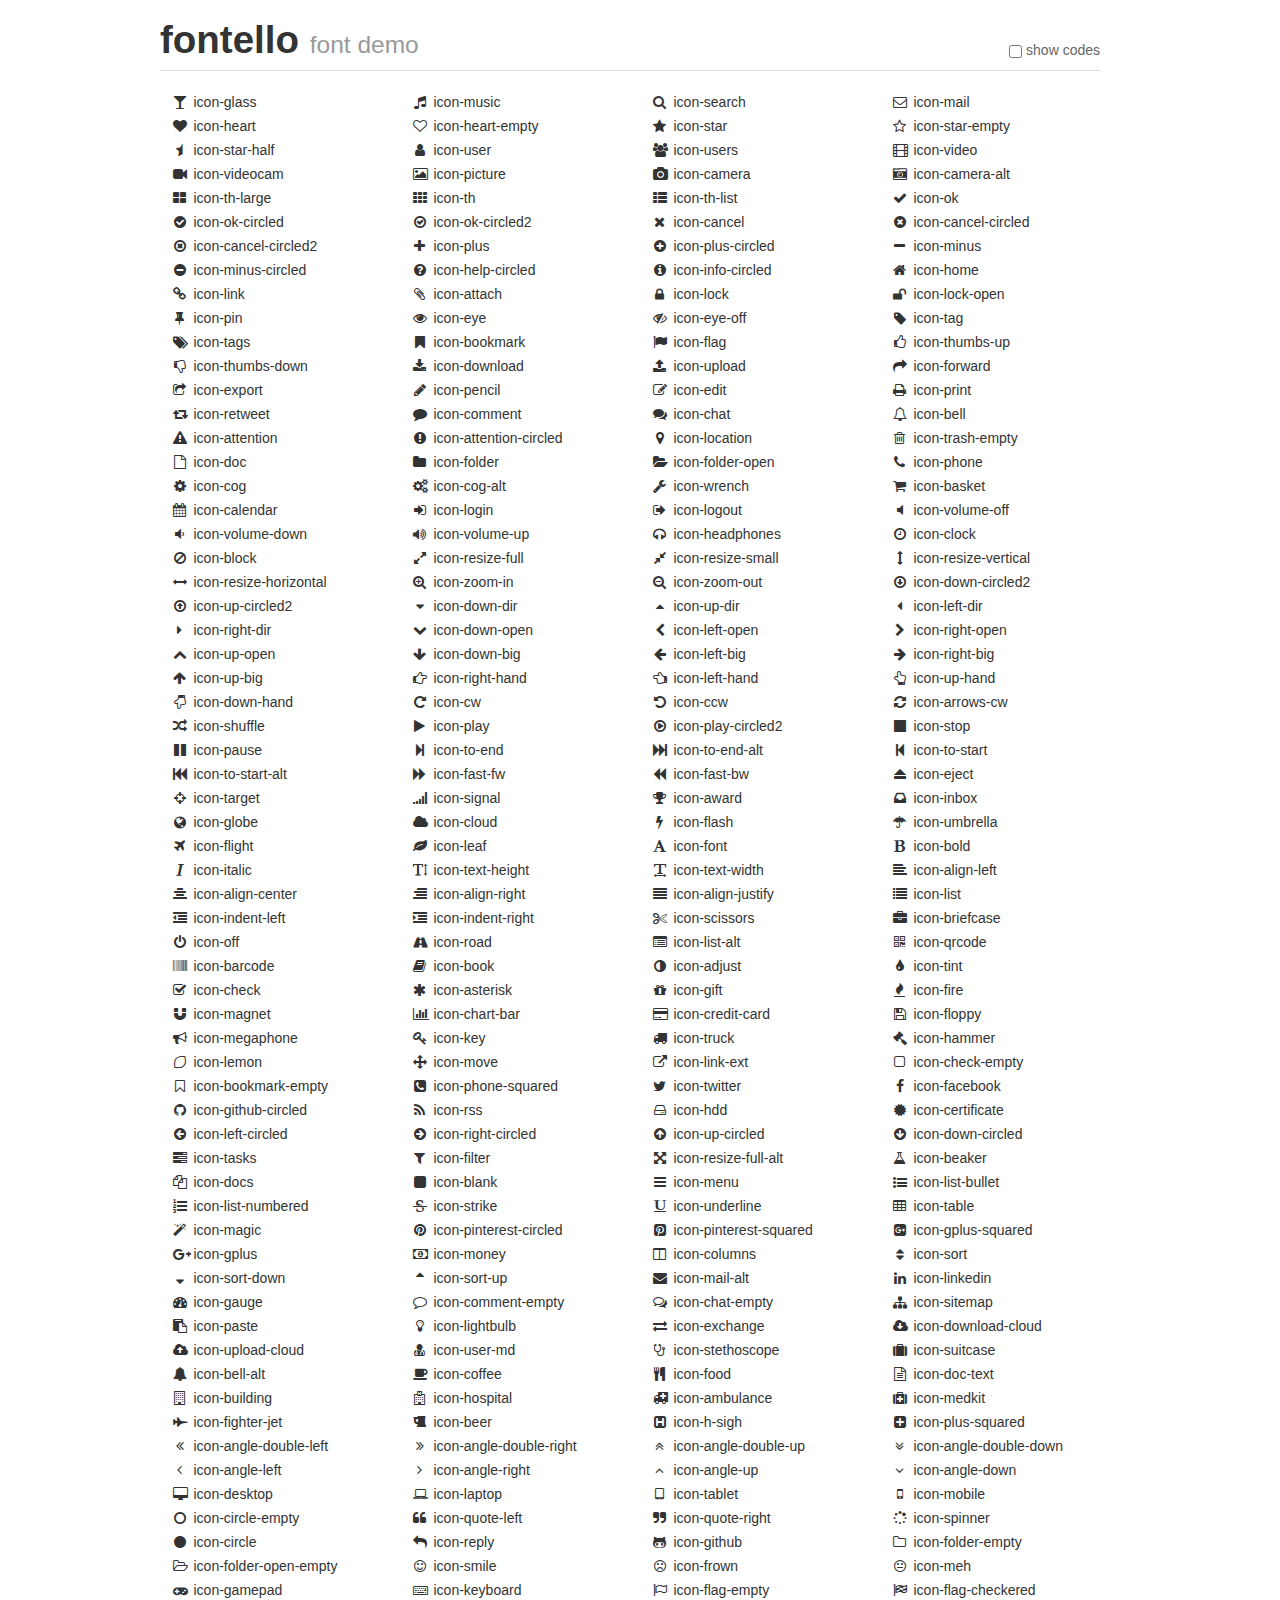
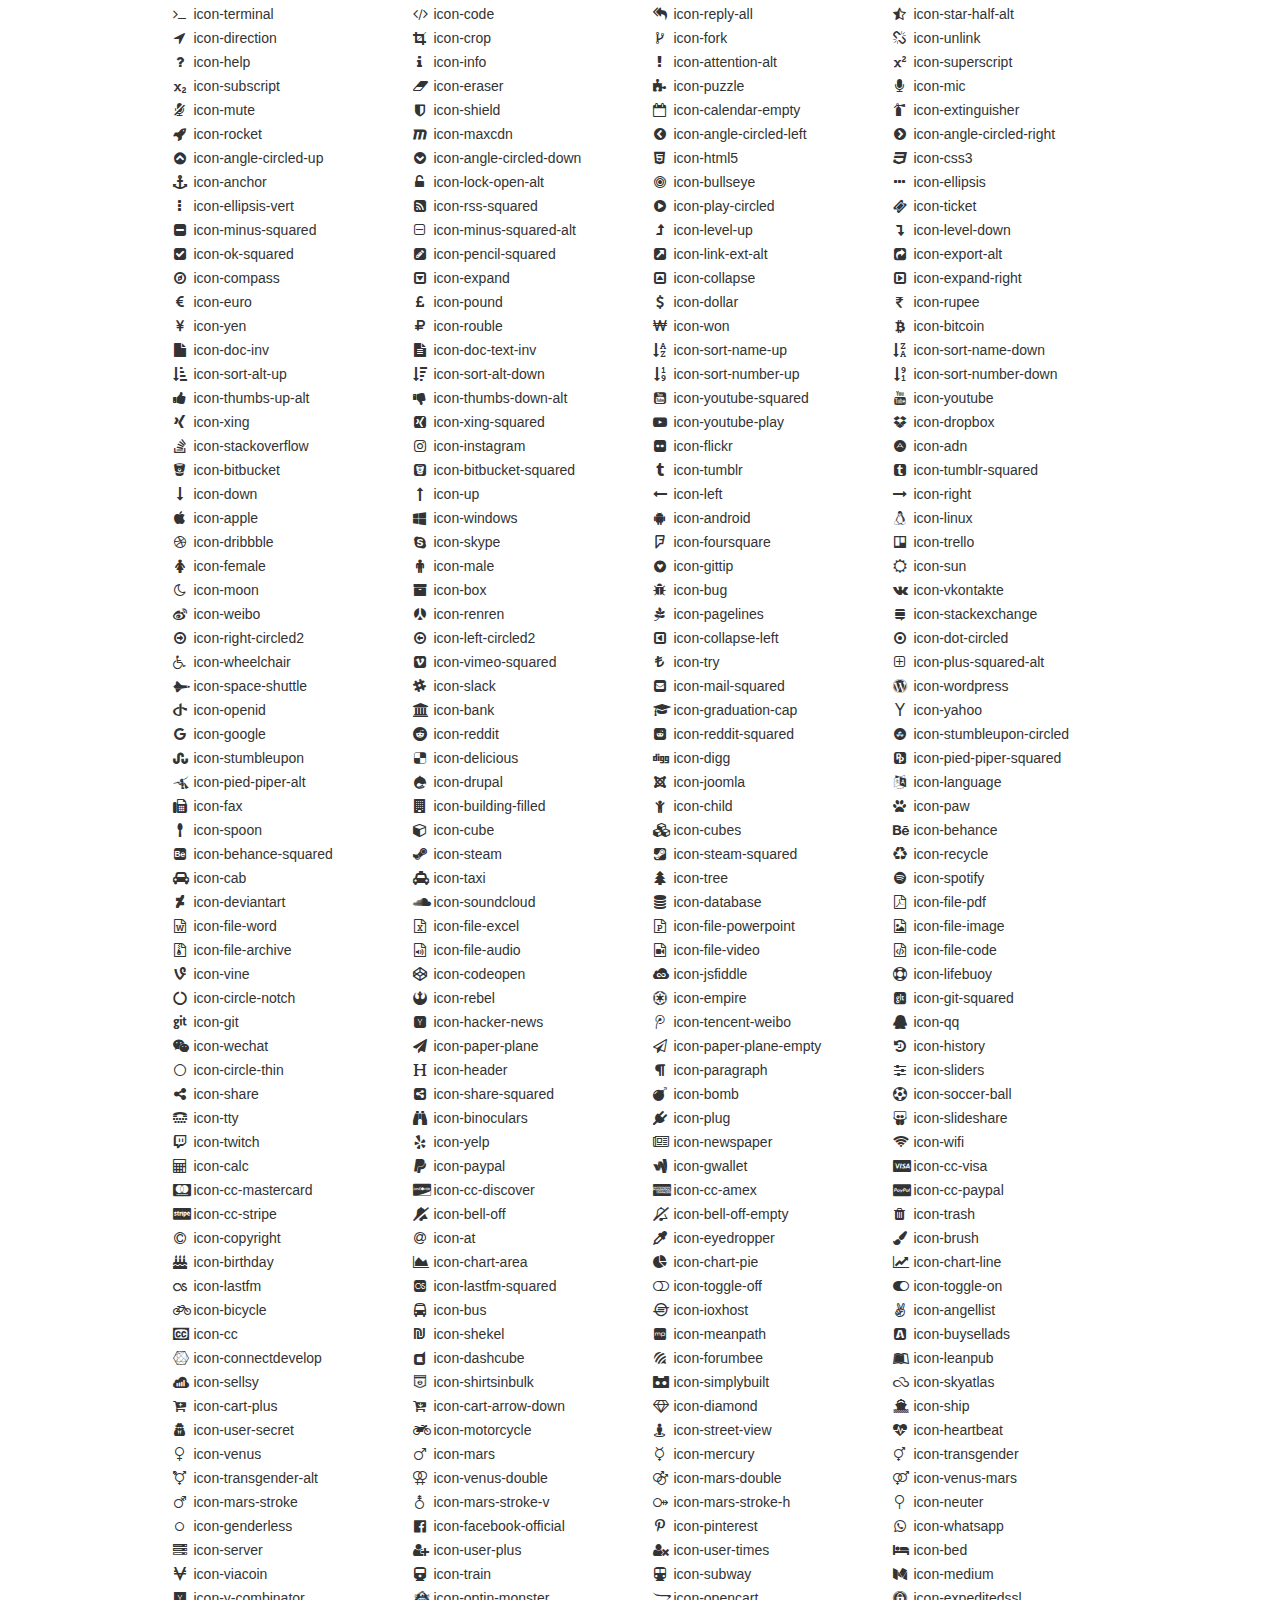
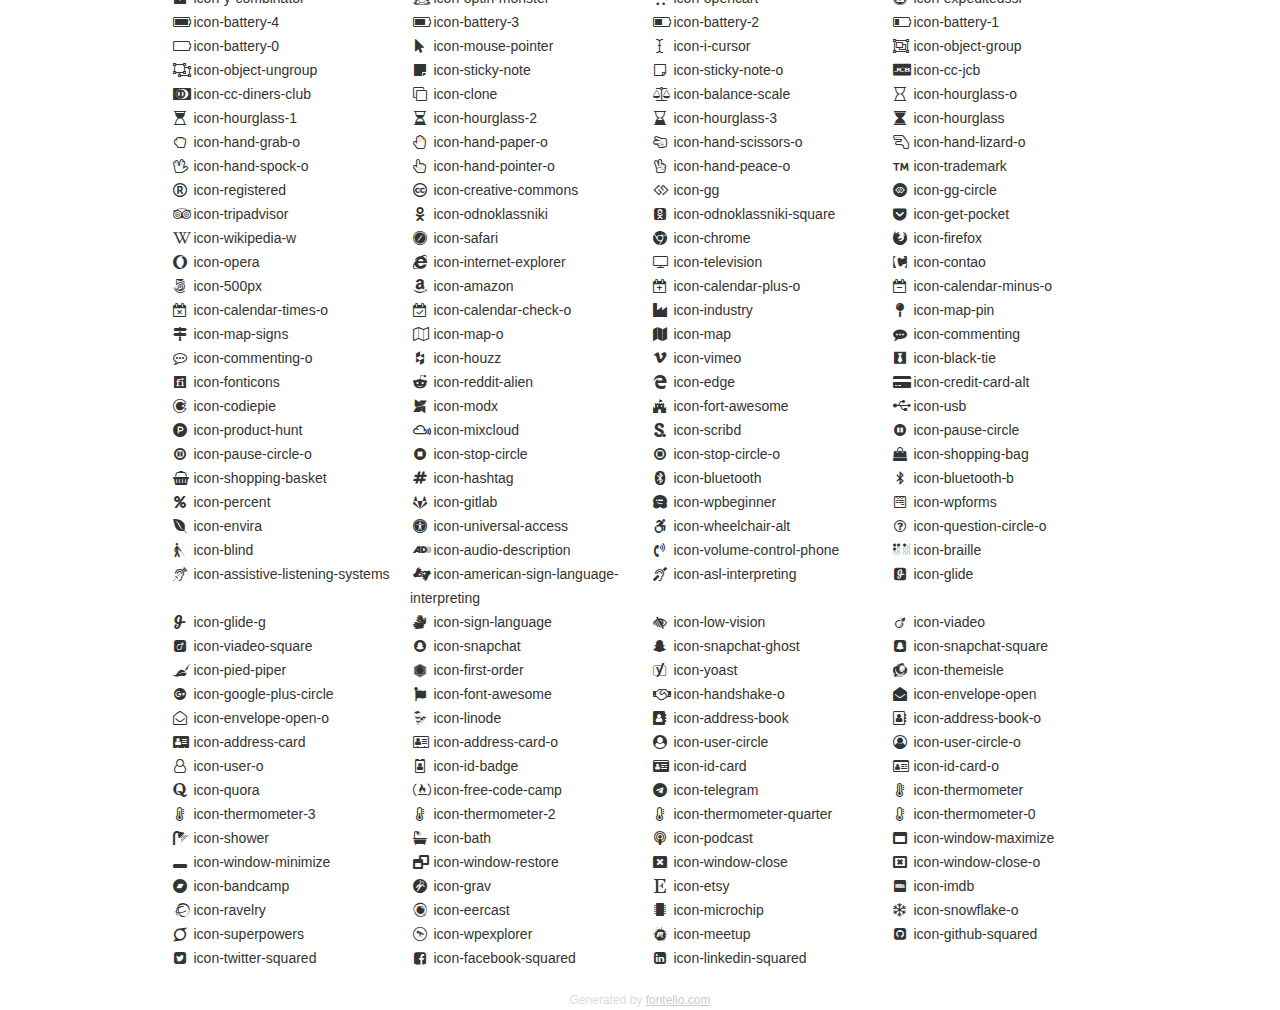
<file: fontello/demo.html>
<!DOCTYPE html>
<html>
  <head><!--[if lt IE 9]><script language="javascript" type="text/javascript" src="//html5shim.googlecode.com/svn/trunk/html5.js"></script><![endif]-->
    <meta charset="UTF-8"><style>/*
 * Bootstrap v2.2.1
 *
 * Copyright 2012 Twitter, Inc
 * Licensed under the Apache License v2.0
 * http://www.apache.org/licenses/LICENSE-2.0
 *
 * Designed and built with all the love in the world @twitter by @mdo and @fat.
 */
.clearfix {
  *zoom: 1;
}
.clearfix:before,
.clearfix:after {
  display: table;
  content: "";
  line-height: 0;
}
.clearfix:after {
  clear: both;
}
html {
  font-size: 100%;
  -webkit-text-size-adjust: 100%;
  -ms-text-size-adjust: 100%;
}
a:focus {
  outline: thin dotted #333;
  outline: 5px auto -webkit-focus-ring-color;
  outline-offset: -2px;
}
a:hover,
a:active {
  outline: 0;
}
button,
input,
select,
textarea {
  margin: 0;
  font-size: 100%;
  vertical-align: middle;
}
button,
input {
  *overflow: visible;
  line-height: normal;
}
button::-moz-focus-inner,
input::-moz-focus-inner {
  padding: 0;
  border: 0;
}
body {
  margin: 0;
  font-family: "Helvetica Neue", Helvetica, Arial, sans-serif;
  font-size: 14px;
  line-height: 20px;
  color: #333;
  background-color: #fff;
}
a {
  color: #08c;
  text-decoration: none;
}
a:hover {
  color: #005580;
  text-decoration: underline;
}
.row {
  margin-left: -20px;
  *zoom: 1;
}
.row:before,
.row:after {
  display: table;
  content: "";
  line-height: 0;
}
.row:after {
  clear: both;
}
[class*="span"] {
  float: left;
  min-height: 1px;
  margin-left: 20px;
}
.container,
.navbar-static-top .container,
.navbar-fixed-top .container,
.navbar-fixed-bottom .container {
  width: 940px;
}
.span12 {
  width: 940px;
}
.span11 {
  width: 860px;
}
.span10 {
  width: 780px;
}
.span9 {
  width: 700px;
}
.span8 {
  width: 620px;
}
.span7 {
  width: 540px;
}
.span6 {
  width: 460px;
}
.span5 {
  width: 380px;
}
.span4 {
  width: 300px;
}
.span3 {
  width: 220px;
}
.span2 {
  width: 140px;
}
.span1 {
  width: 60px;
}
[class*="span"].pull-right,
.row-fluid [class*="span"].pull-right {
  float: right;
}
.container {
  margin-right: auto;
  margin-left: auto;
  *zoom: 1;
}
.container:before,
.container:after {
  display: table;
  content: "";
  line-height: 0;
}
.container:after {
  clear: both;
}
p {
  margin: 0 0 10px;
}
.lead {
  margin-bottom: 20px;
  font-size: 21px;
  font-weight: 200;
  line-height: 30px;
}
small {
  font-size: 85%;
}
h1 {
  margin: 10px 0;
  font-family: inherit;
  font-weight: bold;
  line-height: 20px;
  color: inherit;
  text-rendering: optimizelegibility;
}
h1 small {
  font-weight: normal;
  line-height: 1;
  color: #999;
}
h1 {
  line-height: 40px;
}
h1 {
  font-size: 38.5px;
}
h1 small {
  font-size: 24.5px;
}
body {
  margin-top: 90px;
}
.header {
  position: fixed;
  top: 0;
  left: 50%;
  margin-left: -480px;
  background-color: #fff;
  border-bottom: 1px solid #ddd;
  padding-top: 10px;
  z-index: 10;
}
.footer {
  color: #ddd;
  font-size: 12px;
  text-align: center;
  margin-top: 20px;
}
.footer a {
  color: #ccc;
  text-decoration: underline;
}
.the-icons {
  font-size: 14px;
  line-height: 24px;
}
.switch {
  position: absolute;
  right: 0;
  bottom: 10px;
  color: #666;
}
.switch input {
  margin-right: 0.3em;
}
.codesOn .i-name {
  display: none;
}
.codesOn .i-code {
  display: inline;
}
.i-code {
  display: none;
}
@font-face {
      font-family: 'fontello';
      src: url('./font/fontello.eot?3120836');
      src: url('./font/fontello.eot?3120836#iefix') format('embedded-opentype'),
           url('./font/fontello.woff?3120836') format('woff'),
           url('./font/fontello.ttf?3120836') format('truetype'),
           url('./font/fontello.svg?3120836#fontello') format('svg');
      font-weight: normal;
      font-style: normal;
    }
     
     
    .demo-icon
    {
      font-family: "fontello";
      font-style: normal;
      font-weight: normal;
      speak: none;
     
      display: inline-block;
      text-decoration: inherit;
      width: 1em;
      margin-right: .2em;
      text-align: center;
      /* opacity: .8; */
     
      /* For safety - reset parent styles, that can break glyph codes*/
      font-variant: normal;
      text-transform: none;
     
      /* fix buttons height, for twitter bootstrap */
      line-height: 1em;
     
      /* Animation center compensation - margins should be symmetric */
      /* remove if not needed */
      margin-left: .2em;
     
      /* You can be more comfortable with increased icons size */
      /* font-size: 120%; */
     
      /* Font smoothing. That was taken from TWBS */
      -webkit-font-smoothing: antialiased;
      -moz-osx-font-smoothing: grayscale;
     
      /* Uncomment for 3D effect */
      /* text-shadow: 1px 1px 1px rgba(127, 127, 127, 0.3); */
    }
     </style>
    <link rel="stylesheet" href="css/animation.css"><!--[if IE 7]><link rel="stylesheet" href="css/" + font.fontname + "-ie7.css"><![endif]-->
    <script>
      function toggleCodes(on) {
        var obj = document.getElementById('icons');
      
        if (on) {
          obj.className += ' codesOn';
        } else {
          obj.className = obj.className.replace(' codesOn', '');
        }
      }
      
    </script>
  </head>
  <body>
    <div class="container header">
      <h1>fontello <small>font demo</small></h1>
      <label class="switch">
        <input type="checkbox" onclick="toggleCodes(this.checked)">show codes
      </label>
    </div>
    <div class="container" id="icons">
      <div class="row">
        <div class="the-icons span3" title="Code: 0xe800"><i class="demo-icon icon-glass">&#xe800;</i> <span class="i-name">icon-glass</span><span class="i-code">0xe800</span></div>
        <div class="the-icons span3" title="Code: 0xe801"><i class="demo-icon icon-music">&#xe801;</i> <span class="i-name">icon-music</span><span class="i-code">0xe801</span></div>
        <div class="the-icons span3" title="Code: 0xe802"><i class="demo-icon icon-search">&#xe802;</i> <span class="i-name">icon-search</span><span class="i-code">0xe802</span></div>
        <div class="the-icons span3" title="Code: 0xe803"><i class="demo-icon icon-mail">&#xe803;</i> <span class="i-name">icon-mail</span><span class="i-code">0xe803</span></div>
      </div>
      <div class="row">
        <div class="the-icons span3" title="Code: 0xe804"><i class="demo-icon icon-heart">&#xe804;</i> <span class="i-name">icon-heart</span><span class="i-code">0xe804</span></div>
        <div class="the-icons span3" title="Code: 0xe805"><i class="demo-icon icon-heart-empty">&#xe805;</i> <span class="i-name">icon-heart-empty</span><span class="i-code">0xe805</span></div>
        <div class="the-icons span3" title="Code: 0xe806"><i class="demo-icon icon-star">&#xe806;</i> <span class="i-name">icon-star</span><span class="i-code">0xe806</span></div>
        <div class="the-icons span3" title="Code: 0xe807"><i class="demo-icon icon-star-empty">&#xe807;</i> <span class="i-name">icon-star-empty</span><span class="i-code">0xe807</span></div>
      </div>
      <div class="row">
        <div class="the-icons span3" title="Code: 0xe808"><i class="demo-icon icon-star-half">&#xe808;</i> <span class="i-name">icon-star-half</span><span class="i-code">0xe808</span></div>
        <div class="the-icons span3" title="Code: 0xe809"><i class="demo-icon icon-user">&#xe809;</i> <span class="i-name">icon-user</span><span class="i-code">0xe809</span></div>
        <div class="the-icons span3" title="Code: 0xe80a"><i class="demo-icon icon-users">&#xe80a;</i> <span class="i-name">icon-users</span><span class="i-code">0xe80a</span></div>
        <div class="the-icons span3" title="Code: 0xe80b"><i class="demo-icon icon-video">&#xe80b;</i> <span class="i-name">icon-video</span><span class="i-code">0xe80b</span></div>
      </div>
      <div class="row">
        <div class="the-icons span3" title="Code: 0xe80c"><i class="demo-icon icon-videocam">&#xe80c;</i> <span class="i-name">icon-videocam</span><span class="i-code">0xe80c</span></div>
        <div class="the-icons span3" title="Code: 0xe80d"><i class="demo-icon icon-picture">&#xe80d;</i> <span class="i-name">icon-picture</span><span class="i-code">0xe80d</span></div>
        <div class="the-icons span3" title="Code: 0xe80e"><i class="demo-icon icon-camera">&#xe80e;</i> <span class="i-name">icon-camera</span><span class="i-code">0xe80e</span></div>
        <div class="the-icons span3" title="Code: 0xe80f"><i class="demo-icon icon-camera-alt">&#xe80f;</i> <span class="i-name">icon-camera-alt</span><span class="i-code">0xe80f</span></div>
      </div>
      <div class="row">
        <div class="the-icons span3" title="Code: 0xe810"><i class="demo-icon icon-th-large">&#xe810;</i> <span class="i-name">icon-th-large</span><span class="i-code">0xe810</span></div>
        <div class="the-icons span3" title="Code: 0xe811"><i class="demo-icon icon-th">&#xe811;</i> <span class="i-name">icon-th</span><span class="i-code">0xe811</span></div>
        <div class="the-icons span3" title="Code: 0xe812"><i class="demo-icon icon-th-list">&#xe812;</i> <span class="i-name">icon-th-list</span><span class="i-code">0xe812</span></div>
        <div class="the-icons span3" title="Code: 0xe813"><i class="demo-icon icon-ok">&#xe813;</i> <span class="i-name">icon-ok</span><span class="i-code">0xe813</span></div>
      </div>
      <div class="row">
        <div class="the-icons span3" title="Code: 0xe814"><i class="demo-icon icon-ok-circled">&#xe814;</i> <span class="i-name">icon-ok-circled</span><span class="i-code">0xe814</span></div>
        <div class="the-icons span3" title="Code: 0xe815"><i class="demo-icon icon-ok-circled2">&#xe815;</i> <span class="i-name">icon-ok-circled2</span><span class="i-code">0xe815</span></div>
        <div class="the-icons span3" title="Code: 0xe816"><i class="demo-icon icon-cancel">&#xe816;</i> <span class="i-name">icon-cancel</span><span class="i-code">0xe816</span></div>
        <div class="the-icons span3" title="Code: 0xe817"><i class="demo-icon icon-cancel-circled">&#xe817;</i> <span class="i-name">icon-cancel-circled</span><span class="i-code">0xe817</span></div>
      </div>
      <div class="row">
        <div class="the-icons span3" title="Code: 0xe818"><i class="demo-icon icon-cancel-circled2">&#xe818;</i> <span class="i-name">icon-cancel-circled2</span><span class="i-code">0xe818</span></div>
        <div class="the-icons span3" title="Code: 0xe819"><i class="demo-icon icon-plus">&#xe819;</i> <span class="i-name">icon-plus</span><span class="i-code">0xe819</span></div>
        <div class="the-icons span3" title="Code: 0xe81a"><i class="demo-icon icon-plus-circled">&#xe81a;</i> <span class="i-name">icon-plus-circled</span><span class="i-code">0xe81a</span></div>
        <div class="the-icons span3" title="Code: 0xe81b"><i class="demo-icon icon-minus">&#xe81b;</i> <span class="i-name">icon-minus</span><span class="i-code">0xe81b</span></div>
      </div>
      <div class="row">
        <div class="the-icons span3" title="Code: 0xe81c"><i class="demo-icon icon-minus-circled">&#xe81c;</i> <span class="i-name">icon-minus-circled</span><span class="i-code">0xe81c</span></div>
        <div class="the-icons span3" title="Code: 0xe81d"><i class="demo-icon icon-help-circled">&#xe81d;</i> <span class="i-name">icon-help-circled</span><span class="i-code">0xe81d</span></div>
        <div class="the-icons span3" title="Code: 0xe81e"><i class="demo-icon icon-info-circled">&#xe81e;</i> <span class="i-name">icon-info-circled</span><span class="i-code">0xe81e</span></div>
        <div class="the-icons span3" title="Code: 0xe81f"><i class="demo-icon icon-home">&#xe81f;</i> <span class="i-name">icon-home</span><span class="i-code">0xe81f</span></div>
      </div>
      <div class="row">
        <div class="the-icons span3" title="Code: 0xe820"><i class="demo-icon icon-link">&#xe820;</i> <span class="i-name">icon-link</span><span class="i-code">0xe820</span></div>
        <div class="the-icons span3" title="Code: 0xe821"><i class="demo-icon icon-attach">&#xe821;</i> <span class="i-name">icon-attach</span><span class="i-code">0xe821</span></div>
        <div class="the-icons span3" title="Code: 0xe822"><i class="demo-icon icon-lock">&#xe822;</i> <span class="i-name">icon-lock</span><span class="i-code">0xe822</span></div>
        <div class="the-icons span3" title="Code: 0xe823"><i class="demo-icon icon-lock-open">&#xe823;</i> <span class="i-name">icon-lock-open</span><span class="i-code">0xe823</span></div>
      </div>
      <div class="row">
        <div class="the-icons span3" title="Code: 0xe824"><i class="demo-icon icon-pin">&#xe824;</i> <span class="i-name">icon-pin</span><span class="i-code">0xe824</span></div>
        <div class="the-icons span3" title="Code: 0xe825"><i class="demo-icon icon-eye">&#xe825;</i> <span class="i-name">icon-eye</span><span class="i-code">0xe825</span></div>
        <div class="the-icons span3" title="Code: 0xe826"><i class="demo-icon icon-eye-off">&#xe826;</i> <span class="i-name">icon-eye-off</span><span class="i-code">0xe826</span></div>
        <div class="the-icons span3" title="Code: 0xe827"><i class="demo-icon icon-tag">&#xe827;</i> <span class="i-name">icon-tag</span><span class="i-code">0xe827</span></div>
      </div>
      <div class="row">
        <div class="the-icons span3" title="Code: 0xe828"><i class="demo-icon icon-tags">&#xe828;</i> <span class="i-name">icon-tags</span><span class="i-code">0xe828</span></div>
        <div class="the-icons span3" title="Code: 0xe829"><i class="demo-icon icon-bookmark">&#xe829;</i> <span class="i-name">icon-bookmark</span><span class="i-code">0xe829</span></div>
        <div class="the-icons span3" title="Code: 0xe82a"><i class="demo-icon icon-flag">&#xe82a;</i> <span class="i-name">icon-flag</span><span class="i-code">0xe82a</span></div>
        <div class="the-icons span3" title="Code: 0xe82b"><i class="demo-icon icon-thumbs-up">&#xe82b;</i> <span class="i-name">icon-thumbs-up</span><span class="i-code">0xe82b</span></div>
      </div>
      <div class="row">
        <div class="the-icons span3" title="Code: 0xe82c"><i class="demo-icon icon-thumbs-down">&#xe82c;</i> <span class="i-name">icon-thumbs-down</span><span class="i-code">0xe82c</span></div>
        <div class="the-icons span3" title="Code: 0xe82d"><i class="demo-icon icon-download">&#xe82d;</i> <span class="i-name">icon-download</span><span class="i-code">0xe82d</span></div>
        <div class="the-icons span3" title="Code: 0xe82e"><i class="demo-icon icon-upload">&#xe82e;</i> <span class="i-name">icon-upload</span><span class="i-code">0xe82e</span></div>
        <div class="the-icons span3" title="Code: 0xe82f"><i class="demo-icon icon-forward">&#xe82f;</i> <span class="i-name">icon-forward</span><span class="i-code">0xe82f</span></div>
      </div>
      <div class="row">
        <div class="the-icons span3" title="Code: 0xe830"><i class="demo-icon icon-export">&#xe830;</i> <span class="i-name">icon-export</span><span class="i-code">0xe830</span></div>
        <div class="the-icons span3" title="Code: 0xe831"><i class="demo-icon icon-pencil">&#xe831;</i> <span class="i-name">icon-pencil</span><span class="i-code">0xe831</span></div>
        <div class="the-icons span3" title="Code: 0xe832"><i class="demo-icon icon-edit">&#xe832;</i> <span class="i-name">icon-edit</span><span class="i-code">0xe832</span></div>
        <div class="the-icons span3" title="Code: 0xe833"><i class="demo-icon icon-print">&#xe833;</i> <span class="i-name">icon-print</span><span class="i-code">0xe833</span></div>
      </div>
      <div class="row">
        <div class="the-icons span3" title="Code: 0xe834"><i class="demo-icon icon-retweet">&#xe834;</i> <span class="i-name">icon-retweet</span><span class="i-code">0xe834</span></div>
        <div class="the-icons span3" title="Code: 0xe835"><i class="demo-icon icon-comment">&#xe835;</i> <span class="i-name">icon-comment</span><span class="i-code">0xe835</span></div>
        <div class="the-icons span3" title="Code: 0xe836"><i class="demo-icon icon-chat">&#xe836;</i> <span class="i-name">icon-chat</span><span class="i-code">0xe836</span></div>
        <div class="the-icons span3" title="Code: 0xe837"><i class="demo-icon icon-bell">&#xe837;</i> <span class="i-name">icon-bell</span><span class="i-code">0xe837</span></div>
      </div>
      <div class="row">
        <div class="the-icons span3" title="Code: 0xe838"><i class="demo-icon icon-attention">&#xe838;</i> <span class="i-name">icon-attention</span><span class="i-code">0xe838</span></div>
        <div class="the-icons span3" title="Code: 0xe839"><i class="demo-icon icon-attention-circled">&#xe839;</i> <span class="i-name">icon-attention-circled</span><span class="i-code">0xe839</span></div>
        <div class="the-icons span3" title="Code: 0xe83a"><i class="demo-icon icon-location">&#xe83a;</i> <span class="i-name">icon-location</span><span class="i-code">0xe83a</span></div>
        <div class="the-icons span3" title="Code: 0xe83b"><i class="demo-icon icon-trash-empty">&#xe83b;</i> <span class="i-name">icon-trash-empty</span><span class="i-code">0xe83b</span></div>
      </div>
      <div class="row">
        <div class="the-icons span3" title="Code: 0xe83c"><i class="demo-icon icon-doc">&#xe83c;</i> <span class="i-name">icon-doc</span><span class="i-code">0xe83c</span></div>
        <div class="the-icons span3" title="Code: 0xe83d"><i class="demo-icon icon-folder">&#xe83d;</i> <span class="i-name">icon-folder</span><span class="i-code">0xe83d</span></div>
        <div class="the-icons span3" title="Code: 0xe83e"><i class="demo-icon icon-folder-open">&#xe83e;</i> <span class="i-name">icon-folder-open</span><span class="i-code">0xe83e</span></div>
        <div class="the-icons span3" title="Code: 0xe83f"><i class="demo-icon icon-phone">&#xe83f;</i> <span class="i-name">icon-phone</span><span class="i-code">0xe83f</span></div>
      </div>
      <div class="row">
        <div class="the-icons span3" title="Code: 0xe840"><i class="demo-icon icon-cog">&#xe840;</i> <span class="i-name">icon-cog</span><span class="i-code">0xe840</span></div>
        <div class="the-icons span3" title="Code: 0xe841"><i class="demo-icon icon-cog-alt">&#xe841;</i> <span class="i-name">icon-cog-alt</span><span class="i-code">0xe841</span></div>
        <div class="the-icons span3" title="Code: 0xe842"><i class="demo-icon icon-wrench">&#xe842;</i> <span class="i-name">icon-wrench</span><span class="i-code">0xe842</span></div>
        <div class="the-icons span3" title="Code: 0xe843"><i class="demo-icon icon-basket">&#xe843;</i> <span class="i-name">icon-basket</span><span class="i-code">0xe843</span></div>
      </div>
      <div class="row">
        <div class="the-icons span3" title="Code: 0xe844"><i class="demo-icon icon-calendar">&#xe844;</i> <span class="i-name">icon-calendar</span><span class="i-code">0xe844</span></div>
        <div class="the-icons span3" title="Code: 0xe845"><i class="demo-icon icon-login">&#xe845;</i> <span class="i-name">icon-login</span><span class="i-code">0xe845</span></div>
        <div class="the-icons span3" title="Code: 0xe846"><i class="demo-icon icon-logout">&#xe846;</i> <span class="i-name">icon-logout</span><span class="i-code">0xe846</span></div>
        <div class="the-icons span3" title="Code: 0xe847"><i class="demo-icon icon-volume-off">&#xe847;</i> <span class="i-name">icon-volume-off</span><span class="i-code">0xe847</span></div>
      </div>
      <div class="row">
        <div class="the-icons span3" title="Code: 0xe848"><i class="demo-icon icon-volume-down">&#xe848;</i> <span class="i-name">icon-volume-down</span><span class="i-code">0xe848</span></div>
        <div class="the-icons span3" title="Code: 0xe849"><i class="demo-icon icon-volume-up">&#xe849;</i> <span class="i-name">icon-volume-up</span><span class="i-code">0xe849</span></div>
        <div class="the-icons span3" title="Code: 0xe84a"><i class="demo-icon icon-headphones">&#xe84a;</i> <span class="i-name">icon-headphones</span><span class="i-code">0xe84a</span></div>
        <div class="the-icons span3" title="Code: 0xe84b"><i class="demo-icon icon-clock">&#xe84b;</i> <span class="i-name">icon-clock</span><span class="i-code">0xe84b</span></div>
      </div>
      <div class="row">
        <div class="the-icons span3" title="Code: 0xe84c"><i class="demo-icon icon-block">&#xe84c;</i> <span class="i-name">icon-block</span><span class="i-code">0xe84c</span></div>
        <div class="the-icons span3" title="Code: 0xe84d"><i class="demo-icon icon-resize-full">&#xe84d;</i> <span class="i-name">icon-resize-full</span><span class="i-code">0xe84d</span></div>
        <div class="the-icons span3" title="Code: 0xe84e"><i class="demo-icon icon-resize-small">&#xe84e;</i> <span class="i-name">icon-resize-small</span><span class="i-code">0xe84e</span></div>
        <div class="the-icons span3" title="Code: 0xe84f"><i class="demo-icon icon-resize-vertical">&#xe84f;</i> <span class="i-name">icon-resize-vertical</span><span class="i-code">0xe84f</span></div>
      </div>
      <div class="row">
        <div class="the-icons span3" title="Code: 0xe850"><i class="demo-icon icon-resize-horizontal">&#xe850;</i> <span class="i-name">icon-resize-horizontal</span><span class="i-code">0xe850</span></div>
        <div class="the-icons span3" title="Code: 0xe851"><i class="demo-icon icon-zoom-in">&#xe851;</i> <span class="i-name">icon-zoom-in</span><span class="i-code">0xe851</span></div>
        <div class="the-icons span3" title="Code: 0xe852"><i class="demo-icon icon-zoom-out">&#xe852;</i> <span class="i-name">icon-zoom-out</span><span class="i-code">0xe852</span></div>
        <div class="the-icons span3" title="Code: 0xe853"><i class="demo-icon icon-down-circled2">&#xe853;</i> <span class="i-name">icon-down-circled2</span><span class="i-code">0xe853</span></div>
      </div>
      <div class="row">
        <div class="the-icons span3" title="Code: 0xe854"><i class="demo-icon icon-up-circled2">&#xe854;</i> <span class="i-name">icon-up-circled2</span><span class="i-code">0xe854</span></div>
        <div class="the-icons span3" title="Code: 0xe855"><i class="demo-icon icon-down-dir">&#xe855;</i> <span class="i-name">icon-down-dir</span><span class="i-code">0xe855</span></div>
        <div class="the-icons span3" title="Code: 0xe856"><i class="demo-icon icon-up-dir">&#xe856;</i> <span class="i-name">icon-up-dir</span><span class="i-code">0xe856</span></div>
        <div class="the-icons span3" title="Code: 0xe857"><i class="demo-icon icon-left-dir">&#xe857;</i> <span class="i-name">icon-left-dir</span><span class="i-code">0xe857</span></div>
      </div>
      <div class="row">
        <div class="the-icons span3" title="Code: 0xe858"><i class="demo-icon icon-right-dir">&#xe858;</i> <span class="i-name">icon-right-dir</span><span class="i-code">0xe858</span></div>
        <div class="the-icons span3" title="Code: 0xe859"><i class="demo-icon icon-down-open">&#xe859;</i> <span class="i-name">icon-down-open</span><span class="i-code">0xe859</span></div>
        <div class="the-icons span3" title="Code: 0xe85a"><i class="demo-icon icon-left-open">&#xe85a;</i> <span class="i-name">icon-left-open</span><span class="i-code">0xe85a</span></div>
        <div class="the-icons span3" title="Code: 0xe85b"><i class="demo-icon icon-right-open">&#xe85b;</i> <span class="i-name">icon-right-open</span><span class="i-code">0xe85b</span></div>
      </div>
      <div class="row">
        <div class="the-icons span3" title="Code: 0xe85c"><i class="demo-icon icon-up-open">&#xe85c;</i> <span class="i-name">icon-up-open</span><span class="i-code">0xe85c</span></div>
        <div class="the-icons span3" title="Code: 0xe85d"><i class="demo-icon icon-down-big">&#xe85d;</i> <span class="i-name">icon-down-big</span><span class="i-code">0xe85d</span></div>
        <div class="the-icons span3" title="Code: 0xe85e"><i class="demo-icon icon-left-big">&#xe85e;</i> <span class="i-name">icon-left-big</span><span class="i-code">0xe85e</span></div>
        <div class="the-icons span3" title="Code: 0xe85f"><i class="demo-icon icon-right-big">&#xe85f;</i> <span class="i-name">icon-right-big</span><span class="i-code">0xe85f</span></div>
      </div>
      <div class="row">
        <div class="the-icons span3" title="Code: 0xe860"><i class="demo-icon icon-up-big">&#xe860;</i> <span class="i-name">icon-up-big</span><span class="i-code">0xe860</span></div>
        <div class="the-icons span3" title="Code: 0xe861"><i class="demo-icon icon-right-hand">&#xe861;</i> <span class="i-name">icon-right-hand</span><span class="i-code">0xe861</span></div>
        <div class="the-icons span3" title="Code: 0xe862"><i class="demo-icon icon-left-hand">&#xe862;</i> <span class="i-name">icon-left-hand</span><span class="i-code">0xe862</span></div>
        <div class="the-icons span3" title="Code: 0xe863"><i class="demo-icon icon-up-hand">&#xe863;</i> <span class="i-name">icon-up-hand</span><span class="i-code">0xe863</span></div>
      </div>
      <div class="row">
        <div class="the-icons span3" title="Code: 0xe864"><i class="demo-icon icon-down-hand">&#xe864;</i> <span class="i-name">icon-down-hand</span><span class="i-code">0xe864</span></div>
        <div class="the-icons span3" title="Code: 0xe865"><i class="demo-icon icon-cw">&#xe865;</i> <span class="i-name">icon-cw</span><span class="i-code">0xe865</span></div>
        <div class="the-icons span3" title="Code: 0xe866"><i class="demo-icon icon-ccw">&#xe866;</i> <span class="i-name">icon-ccw</span><span class="i-code">0xe866</span></div>
        <div class="the-icons span3" title="Code: 0xe867"><i class="demo-icon icon-arrows-cw">&#xe867;</i> <span class="i-name">icon-arrows-cw</span><span class="i-code">0xe867</span></div>
      </div>
      <div class="row">
        <div class="the-icons span3" title="Code: 0xe868"><i class="demo-icon icon-shuffle">&#xe868;</i> <span class="i-name">icon-shuffle</span><span class="i-code">0xe868</span></div>
        <div class="the-icons span3" title="Code: 0xe869"><i class="demo-icon icon-play">&#xe869;</i> <span class="i-name">icon-play</span><span class="i-code">0xe869</span></div>
        <div class="the-icons span3" title="Code: 0xe86a"><i class="demo-icon icon-play-circled2">&#xe86a;</i> <span class="i-name">icon-play-circled2</span><span class="i-code">0xe86a</span></div>
        <div class="the-icons span3" title="Code: 0xe86b"><i class="demo-icon icon-stop">&#xe86b;</i> <span class="i-name">icon-stop</span><span class="i-code">0xe86b</span></div>
      </div>
      <div class="row">
        <div class="the-icons span3" title="Code: 0xe86c"><i class="demo-icon icon-pause">&#xe86c;</i> <span class="i-name">icon-pause</span><span class="i-code">0xe86c</span></div>
        <div class="the-icons span3" title="Code: 0xe86d"><i class="demo-icon icon-to-end">&#xe86d;</i> <span class="i-name">icon-to-end</span><span class="i-code">0xe86d</span></div>
        <div class="the-icons span3" title="Code: 0xe86e"><i class="demo-icon icon-to-end-alt">&#xe86e;</i> <span class="i-name">icon-to-end-alt</span><span class="i-code">0xe86e</span></div>
        <div class="the-icons span3" title="Code: 0xe86f"><i class="demo-icon icon-to-start">&#xe86f;</i> <span class="i-name">icon-to-start</span><span class="i-code">0xe86f</span></div>
      </div>
      <div class="row">
        <div class="the-icons span3" title="Code: 0xe870"><i class="demo-icon icon-to-start-alt">&#xe870;</i> <span class="i-name">icon-to-start-alt</span><span class="i-code">0xe870</span></div>
        <div class="the-icons span3" title="Code: 0xe871"><i class="demo-icon icon-fast-fw">&#xe871;</i> <span class="i-name">icon-fast-fw</span><span class="i-code">0xe871</span></div>
        <div class="the-icons span3" title="Code: 0xe872"><i class="demo-icon icon-fast-bw">&#xe872;</i> <span class="i-name">icon-fast-bw</span><span class="i-code">0xe872</span></div>
        <div class="the-icons span3" title="Code: 0xe873"><i class="demo-icon icon-eject">&#xe873;</i> <span class="i-name">icon-eject</span><span class="i-code">0xe873</span></div>
      </div>
      <div class="row">
        <div class="the-icons span3" title="Code: 0xe874"><i class="demo-icon icon-target">&#xe874;</i> <span class="i-name">icon-target</span><span class="i-code">0xe874</span></div>
        <div class="the-icons span3" title="Code: 0xe875"><i class="demo-icon icon-signal">&#xe875;</i> <span class="i-name">icon-signal</span><span class="i-code">0xe875</span></div>
        <div class="the-icons span3" title="Code: 0xe876"><i class="demo-icon icon-award">&#xe876;</i> <span class="i-name">icon-award</span><span class="i-code">0xe876</span></div>
        <div class="the-icons span3" title="Code: 0xe877"><i class="demo-icon icon-inbox">&#xe877;</i> <span class="i-name">icon-inbox</span><span class="i-code">0xe877</span></div>
      </div>
      <div class="row">
        <div class="the-icons span3" title="Code: 0xe878"><i class="demo-icon icon-globe">&#xe878;</i> <span class="i-name">icon-globe</span><span class="i-code">0xe878</span></div>
        <div class="the-icons span3" title="Code: 0xe879"><i class="demo-icon icon-cloud">&#xe879;</i> <span class="i-name">icon-cloud</span><span class="i-code">0xe879</span></div>
        <div class="the-icons span3" title="Code: 0xe87a"><i class="demo-icon icon-flash">&#xe87a;</i> <span class="i-name">icon-flash</span><span class="i-code">0xe87a</span></div>
        <div class="the-icons span3" title="Code: 0xe87b"><i class="demo-icon icon-umbrella">&#xe87b;</i> <span class="i-name">icon-umbrella</span><span class="i-code">0xe87b</span></div>
      </div>
      <div class="row">
        <div class="the-icons span3" title="Code: 0xe87c"><i class="demo-icon icon-flight">&#xe87c;</i> <span class="i-name">icon-flight</span><span class="i-code">0xe87c</span></div>
        <div class="the-icons span3" title="Code: 0xe87d"><i class="demo-icon icon-leaf">&#xe87d;</i> <span class="i-name">icon-leaf</span><span class="i-code">0xe87d</span></div>
        <div class="the-icons span3" title="Code: 0xe87e"><i class="demo-icon icon-font">&#xe87e;</i> <span class="i-name">icon-font</span><span class="i-code">0xe87e</span></div>
        <div class="the-icons span3" title="Code: 0xe87f"><i class="demo-icon icon-bold">&#xe87f;</i> <span class="i-name">icon-bold</span><span class="i-code">0xe87f</span></div>
      </div>
      <div class="row">
        <div class="the-icons span3" title="Code: 0xe880"><i class="demo-icon icon-italic">&#xe880;</i> <span class="i-name">icon-italic</span><span class="i-code">0xe880</span></div>
        <div class="the-icons span3" title="Code: 0xe881"><i class="demo-icon icon-text-height">&#xe881;</i> <span class="i-name">icon-text-height</span><span class="i-code">0xe881</span></div>
        <div class="the-icons span3" title="Code: 0xe882"><i class="demo-icon icon-text-width">&#xe882;</i> <span class="i-name">icon-text-width</span><span class="i-code">0xe882</span></div>
        <div class="the-icons span3" title="Code: 0xe883"><i class="demo-icon icon-align-left">&#xe883;</i> <span class="i-name">icon-align-left</span><span class="i-code">0xe883</span></div>
      </div>
      <div class="row">
        <div class="the-icons span3" title="Code: 0xe884"><i class="demo-icon icon-align-center">&#xe884;</i> <span class="i-name">icon-align-center</span><span class="i-code">0xe884</span></div>
        <div class="the-icons span3" title="Code: 0xe885"><i class="demo-icon icon-align-right">&#xe885;</i> <span class="i-name">icon-align-right</span><span class="i-code">0xe885</span></div>
        <div class="the-icons span3" title="Code: 0xe886"><i class="demo-icon icon-align-justify">&#xe886;</i> <span class="i-name">icon-align-justify</span><span class="i-code">0xe886</span></div>
        <div class="the-icons span3" title="Code: 0xe887"><i class="demo-icon icon-list">&#xe887;</i> <span class="i-name">icon-list</span><span class="i-code">0xe887</span></div>
      </div>
      <div class="row">
        <div class="the-icons span3" title="Code: 0xe888"><i class="demo-icon icon-indent-left">&#xe888;</i> <span class="i-name">icon-indent-left</span><span class="i-code">0xe888</span></div>
        <div class="the-icons span3" title="Code: 0xe889"><i class="demo-icon icon-indent-right">&#xe889;</i> <span class="i-name">icon-indent-right</span><span class="i-code">0xe889</span></div>
        <div class="the-icons span3" title="Code: 0xe88a"><i class="demo-icon icon-scissors">&#xe88a;</i> <span class="i-name">icon-scissors</span><span class="i-code">0xe88a</span></div>
        <div class="the-icons span3" title="Code: 0xe88b"><i class="demo-icon icon-briefcase">&#xe88b;</i> <span class="i-name">icon-briefcase</span><span class="i-code">0xe88b</span></div>
      </div>
      <div class="row">
        <div class="the-icons span3" title="Code: 0xe88c"><i class="demo-icon icon-off">&#xe88c;</i> <span class="i-name">icon-off</span><span class="i-code">0xe88c</span></div>
        <div class="the-icons span3" title="Code: 0xe88d"><i class="demo-icon icon-road">&#xe88d;</i> <span class="i-name">icon-road</span><span class="i-code">0xe88d</span></div>
        <div class="the-icons span3" title="Code: 0xe88e"><i class="demo-icon icon-list-alt">&#xe88e;</i> <span class="i-name">icon-list-alt</span><span class="i-code">0xe88e</span></div>
        <div class="the-icons span3" title="Code: 0xe88f"><i class="demo-icon icon-qrcode">&#xe88f;</i> <span class="i-name">icon-qrcode</span><span class="i-code">0xe88f</span></div>
      </div>
      <div class="row">
        <div class="the-icons span3" title="Code: 0xe890"><i class="demo-icon icon-barcode">&#xe890;</i> <span class="i-name">icon-barcode</span><span class="i-code">0xe890</span></div>
        <div class="the-icons span3" title="Code: 0xe891"><i class="demo-icon icon-book">&#xe891;</i> <span class="i-name">icon-book</span><span class="i-code">0xe891</span></div>
        <div class="the-icons span3" title="Code: 0xe892"><i class="demo-icon icon-adjust">&#xe892;</i> <span class="i-name">icon-adjust</span><span class="i-code">0xe892</span></div>
        <div class="the-icons span3" title="Code: 0xe893"><i class="demo-icon icon-tint">&#xe893;</i> <span class="i-name">icon-tint</span><span class="i-code">0xe893</span></div>
      </div>
      <div class="row">
        <div class="the-icons span3" title="Code: 0xe894"><i class="demo-icon icon-check">&#xe894;</i> <span class="i-name">icon-check</span><span class="i-code">0xe894</span></div>
        <div class="the-icons span3" title="Code: 0xe895"><i class="demo-icon icon-asterisk">&#xe895;</i> <span class="i-name">icon-asterisk</span><span class="i-code">0xe895</span></div>
        <div class="the-icons span3" title="Code: 0xe896"><i class="demo-icon icon-gift">&#xe896;</i> <span class="i-name">icon-gift</span><span class="i-code">0xe896</span></div>
        <div class="the-icons span3" title="Code: 0xe897"><i class="demo-icon icon-fire">&#xe897;</i> <span class="i-name">icon-fire</span><span class="i-code">0xe897</span></div>
      </div>
      <div class="row">
        <div class="the-icons span3" title="Code: 0xe898"><i class="demo-icon icon-magnet">&#xe898;</i> <span class="i-name">icon-magnet</span><span class="i-code">0xe898</span></div>
        <div class="the-icons span3" title="Code: 0xe899"><i class="demo-icon icon-chart-bar">&#xe899;</i> <span class="i-name">icon-chart-bar</span><span class="i-code">0xe899</span></div>
        <div class="the-icons span3" title="Code: 0xe89a"><i class="demo-icon icon-credit-card">&#xe89a;</i> <span class="i-name">icon-credit-card</span><span class="i-code">0xe89a</span></div>
        <div class="the-icons span3" title="Code: 0xe89b"><i class="demo-icon icon-floppy">&#xe89b;</i> <span class="i-name">icon-floppy</span><span class="i-code">0xe89b</span></div>
      </div>
      <div class="row">
        <div class="the-icons span3" title="Code: 0xe89c"><i class="demo-icon icon-megaphone">&#xe89c;</i> <span class="i-name">icon-megaphone</span><span class="i-code">0xe89c</span></div>
        <div class="the-icons span3" title="Code: 0xe89d"><i class="demo-icon icon-key">&#xe89d;</i> <span class="i-name">icon-key</span><span class="i-code">0xe89d</span></div>
        <div class="the-icons span3" title="Code: 0xe89e"><i class="demo-icon icon-truck">&#xe89e;</i> <span class="i-name">icon-truck</span><span class="i-code">0xe89e</span></div>
        <div class="the-icons span3" title="Code: 0xe89f"><i class="demo-icon icon-hammer">&#xe89f;</i> <span class="i-name">icon-hammer</span><span class="i-code">0xe89f</span></div>
      </div>
      <div class="row">
        <div class="the-icons span3" title="Code: 0xe8a0"><i class="demo-icon icon-lemon">&#xe8a0;</i> <span class="i-name">icon-lemon</span><span class="i-code">0xe8a0</span></div>
        <div class="the-icons span3" title="Code: 0xf047"><i class="demo-icon icon-move">&#xf047;</i> <span class="i-name">icon-move</span><span class="i-code">0xf047</span></div>
        <div class="the-icons span3" title="Code: 0xf08e"><i class="demo-icon icon-link-ext">&#xf08e;</i> <span class="i-name">icon-link-ext</span><span class="i-code">0xf08e</span></div>
        <div class="the-icons span3" title="Code: 0xf096"><i class="demo-icon icon-check-empty">&#xf096;</i> <span class="i-name">icon-check-empty</span><span class="i-code">0xf096</span></div>
      </div>
      <div class="row">
        <div class="the-icons span3" title="Code: 0xf097"><i class="demo-icon icon-bookmark-empty">&#xf097;</i> <span class="i-name">icon-bookmark-empty</span><span class="i-code">0xf097</span></div>
        <div class="the-icons span3" title="Code: 0xf098"><i class="demo-icon icon-phone-squared">&#xf098;</i> <span class="i-name">icon-phone-squared</span><span class="i-code">0xf098</span></div>
        <div class="the-icons span3" title="Code: 0xf099"><i class="demo-icon icon-twitter">&#xf099;</i> <span class="i-name">icon-twitter</span><span class="i-code">0xf099</span></div>
        <div class="the-icons span3" title="Code: 0xf09a"><i class="demo-icon icon-facebook">&#xf09a;</i> <span class="i-name">icon-facebook</span><span class="i-code">0xf09a</span></div>
      </div>
      <div class="row">
        <div class="the-icons span3" title="Code: 0xf09b"><i class="demo-icon icon-github-circled">&#xf09b;</i> <span class="i-name">icon-github-circled</span><span class="i-code">0xf09b</span></div>
        <div class="the-icons span3" title="Code: 0xf09e"><i class="demo-icon icon-rss">&#xf09e;</i> <span class="i-name">icon-rss</span><span class="i-code">0xf09e</span></div>
        <div class="the-icons span3" title="Code: 0xf0a0"><i class="demo-icon icon-hdd">&#xf0a0;</i> <span class="i-name">icon-hdd</span><span class="i-code">0xf0a0</span></div>
        <div class="the-icons span3" title="Code: 0xf0a3"><i class="demo-icon icon-certificate">&#xf0a3;</i> <span class="i-name">icon-certificate</span><span class="i-code">0xf0a3</span></div>
      </div>
      <div class="row">
        <div class="the-icons span3" title="Code: 0xf0a8"><i class="demo-icon icon-left-circled">&#xf0a8;</i> <span class="i-name">icon-left-circled</span><span class="i-code">0xf0a8</span></div>
        <div class="the-icons span3" title="Code: 0xf0a9"><i class="demo-icon icon-right-circled">&#xf0a9;</i> <span class="i-name">icon-right-circled</span><span class="i-code">0xf0a9</span></div>
        <div class="the-icons span3" title="Code: 0xf0aa"><i class="demo-icon icon-up-circled">&#xf0aa;</i> <span class="i-name">icon-up-circled</span><span class="i-code">0xf0aa</span></div>
        <div class="the-icons span3" title="Code: 0xf0ab"><i class="demo-icon icon-down-circled">&#xf0ab;</i> <span class="i-name">icon-down-circled</span><span class="i-code">0xf0ab</span></div>
      </div>
      <div class="row">
        <div class="the-icons span3" title="Code: 0xf0ae"><i class="demo-icon icon-tasks">&#xf0ae;</i> <span class="i-name">icon-tasks</span><span class="i-code">0xf0ae</span></div>
        <div class="the-icons span3" title="Code: 0xf0b0"><i class="demo-icon icon-filter">&#xf0b0;</i> <span class="i-name">icon-filter</span><span class="i-code">0xf0b0</span></div>
        <div class="the-icons span3" title="Code: 0xf0b2"><i class="demo-icon icon-resize-full-alt">&#xf0b2;</i> <span class="i-name">icon-resize-full-alt</span><span class="i-code">0xf0b2</span></div>
        <div class="the-icons span3" title="Code: 0xf0c3"><i class="demo-icon icon-beaker">&#xf0c3;</i> <span class="i-name">icon-beaker</span><span class="i-code">0xf0c3</span></div>
      </div>
      <div class="row">
        <div class="the-icons span3" title="Code: 0xf0c5"><i class="demo-icon icon-docs">&#xf0c5;</i> <span class="i-name">icon-docs</span><span class="i-code">0xf0c5</span></div>
        <div class="the-icons span3" title="Code: 0xf0c8"><i class="demo-icon icon-blank">&#xf0c8;</i> <span class="i-name">icon-blank</span><span class="i-code">0xf0c8</span></div>
        <div class="the-icons span3" title="Code: 0xf0c9"><i class="demo-icon icon-menu">&#xf0c9;</i> <span class="i-name">icon-menu</span><span class="i-code">0xf0c9</span></div>
        <div class="the-icons span3" title="Code: 0xf0ca"><i class="demo-icon icon-list-bullet">&#xf0ca;</i> <span class="i-name">icon-list-bullet</span><span class="i-code">0xf0ca</span></div>
      </div>
      <div class="row">
        <div class="the-icons span3" title="Code: 0xf0cb"><i class="demo-icon icon-list-numbered">&#xf0cb;</i> <span class="i-name">icon-list-numbered</span><span class="i-code">0xf0cb</span></div>
        <div class="the-icons span3" title="Code: 0xf0cc"><i class="demo-icon icon-strike">&#xf0cc;</i> <span class="i-name">icon-strike</span><span class="i-code">0xf0cc</span></div>
        <div class="the-icons span3" title="Code: 0xf0cd"><i class="demo-icon icon-underline">&#xf0cd;</i> <span class="i-name">icon-underline</span><span class="i-code">0xf0cd</span></div>
        <div class="the-icons span3" title="Code: 0xf0ce"><i class="demo-icon icon-table">&#xf0ce;</i> <span class="i-name">icon-table</span><span class="i-code">0xf0ce</span></div>
      </div>
      <div class="row">
        <div class="the-icons span3" title="Code: 0xf0d0"><i class="demo-icon icon-magic">&#xf0d0;</i> <span class="i-name">icon-magic</span><span class="i-code">0xf0d0</span></div>
        <div class="the-icons span3" title="Code: 0xf0d2"><i class="demo-icon icon-pinterest-circled">&#xf0d2;</i> <span class="i-name">icon-pinterest-circled</span><span class="i-code">0xf0d2</span></div>
        <div class="the-icons span3" title="Code: 0xf0d3"><i class="demo-icon icon-pinterest-squared">&#xf0d3;</i> <span class="i-name">icon-pinterest-squared</span><span class="i-code">0xf0d3</span></div>
        <div class="the-icons span3" title="Code: 0xf0d4"><i class="demo-icon icon-gplus-squared">&#xf0d4;</i> <span class="i-name">icon-gplus-squared</span><span class="i-code">0xf0d4</span></div>
      </div>
      <div class="row">
        <div class="the-icons span3" title="Code: 0xf0d5"><i class="demo-icon icon-gplus">&#xf0d5;</i> <span class="i-name">icon-gplus</span><span class="i-code">0xf0d5</span></div>
        <div class="the-icons span3" title="Code: 0xf0d6"><i class="demo-icon icon-money">&#xf0d6;</i> <span class="i-name">icon-money</span><span class="i-code">0xf0d6</span></div>
        <div class="the-icons span3" title="Code: 0xf0db"><i class="demo-icon icon-columns">&#xf0db;</i> <span class="i-name">icon-columns</span><span class="i-code">0xf0db</span></div>
        <div class="the-icons span3" title="Code: 0xf0dc"><i class="demo-icon icon-sort">&#xf0dc;</i> <span class="i-name">icon-sort</span><span class="i-code">0xf0dc</span></div>
      </div>
      <div class="row">
        <div class="the-icons span3" title="Code: 0xf0dd"><i class="demo-icon icon-sort-down">&#xf0dd;</i> <span class="i-name">icon-sort-down</span><span class="i-code">0xf0dd</span></div>
        <div class="the-icons span3" title="Code: 0xf0de"><i class="demo-icon icon-sort-up">&#xf0de;</i> <span class="i-name">icon-sort-up</span><span class="i-code">0xf0de</span></div>
        <div class="the-icons span3" title="Code: 0xf0e0"><i class="demo-icon icon-mail-alt">&#xf0e0;</i> <span class="i-name">icon-mail-alt</span><span class="i-code">0xf0e0</span></div>
        <div class="the-icons span3" title="Code: 0xf0e1"><i class="demo-icon icon-linkedin">&#xf0e1;</i> <span class="i-name">icon-linkedin</span><span class="i-code">0xf0e1</span></div>
      </div>
      <div class="row">
        <div class="the-icons span3" title="Code: 0xf0e4"><i class="demo-icon icon-gauge">&#xf0e4;</i> <span class="i-name">icon-gauge</span><span class="i-code">0xf0e4</span></div>
        <div class="the-icons span3" title="Code: 0xf0e5"><i class="demo-icon icon-comment-empty">&#xf0e5;</i> <span class="i-name">icon-comment-empty</span><span class="i-code">0xf0e5</span></div>
        <div class="the-icons span3" title="Code: 0xf0e6"><i class="demo-icon icon-chat-empty">&#xf0e6;</i> <span class="i-name">icon-chat-empty</span><span class="i-code">0xf0e6</span></div>
        <div class="the-icons span3" title="Code: 0xf0e8"><i class="demo-icon icon-sitemap">&#xf0e8;</i> <span class="i-name">icon-sitemap</span><span class="i-code">0xf0e8</span></div>
      </div>
      <div class="row">
        <div class="the-icons span3" title="Code: 0xf0ea"><i class="demo-icon icon-paste">&#xf0ea;</i> <span class="i-name">icon-paste</span><span class="i-code">0xf0ea</span></div>
        <div class="the-icons span3" title="Code: 0xf0eb"><i class="demo-icon icon-lightbulb">&#xf0eb;</i> <span class="i-name">icon-lightbulb</span><span class="i-code">0xf0eb</span></div>
        <div class="the-icons span3" title="Code: 0xf0ec"><i class="demo-icon icon-exchange">&#xf0ec;</i> <span class="i-name">icon-exchange</span><span class="i-code">0xf0ec</span></div>
        <div class="the-icons span3" title="Code: 0xf0ed"><i class="demo-icon icon-download-cloud">&#xf0ed;</i> <span class="i-name">icon-download-cloud</span><span class="i-code">0xf0ed</span></div>
      </div>
      <div class="row">
        <div class="the-icons span3" title="Code: 0xf0ee"><i class="demo-icon icon-upload-cloud">&#xf0ee;</i> <span class="i-name">icon-upload-cloud</span><span class="i-code">0xf0ee</span></div>
        <div class="the-icons span3" title="Code: 0xf0f0"><i class="demo-icon icon-user-md">&#xf0f0;</i> <span class="i-name">icon-user-md</span><span class="i-code">0xf0f0</span></div>
        <div class="the-icons span3" title="Code: 0xf0f1"><i class="demo-icon icon-stethoscope">&#xf0f1;</i> <span class="i-name">icon-stethoscope</span><span class="i-code">0xf0f1</span></div>
        <div class="the-icons span3" title="Code: 0xf0f2"><i class="demo-icon icon-suitcase">&#xf0f2;</i> <span class="i-name">icon-suitcase</span><span class="i-code">0xf0f2</span></div>
      </div>
      <div class="row">
        <div class="the-icons span3" title="Code: 0xf0f3"><i class="demo-icon icon-bell-alt">&#xf0f3;</i> <span class="i-name">icon-bell-alt</span><span class="i-code">0xf0f3</span></div>
        <div class="the-icons span3" title="Code: 0xf0f4"><i class="demo-icon icon-coffee">&#xf0f4;</i> <span class="i-name">icon-coffee</span><span class="i-code">0xf0f4</span></div>
        <div class="the-icons span3" title="Code: 0xf0f5"><i class="demo-icon icon-food">&#xf0f5;</i> <span class="i-name">icon-food</span><span class="i-code">0xf0f5</span></div>
        <div class="the-icons span3" title="Code: 0xf0f6"><i class="demo-icon icon-doc-text">&#xf0f6;</i> <span class="i-name">icon-doc-text</span><span class="i-code">0xf0f6</span></div>
      </div>
      <div class="row">
        <div class="the-icons span3" title="Code: 0xf0f7"><i class="demo-icon icon-building">&#xf0f7;</i> <span class="i-name">icon-building</span><span class="i-code">0xf0f7</span></div>
        <div class="the-icons span3" title="Code: 0xf0f8"><i class="demo-icon icon-hospital">&#xf0f8;</i> <span class="i-name">icon-hospital</span><span class="i-code">0xf0f8</span></div>
        <div class="the-icons span3" title="Code: 0xf0f9"><i class="demo-icon icon-ambulance">&#xf0f9;</i> <span class="i-name">icon-ambulance</span><span class="i-code">0xf0f9</span></div>
        <div class="the-icons span3" title="Code: 0xf0fa"><i class="demo-icon icon-medkit">&#xf0fa;</i> <span class="i-name">icon-medkit</span><span class="i-code">0xf0fa</span></div>
      </div>
      <div class="row">
        <div class="the-icons span3" title="Code: 0xf0fb"><i class="demo-icon icon-fighter-jet">&#xf0fb;</i> <span class="i-name">icon-fighter-jet</span><span class="i-code">0xf0fb</span></div>
        <div class="the-icons span3" title="Code: 0xf0fc"><i class="demo-icon icon-beer">&#xf0fc;</i> <span class="i-name">icon-beer</span><span class="i-code">0xf0fc</span></div>
        <div class="the-icons span3" title="Code: 0xf0fd"><i class="demo-icon icon-h-sigh">&#xf0fd;</i> <span class="i-name">icon-h-sigh</span><span class="i-code">0xf0fd</span></div>
        <div class="the-icons span3" title="Code: 0xf0fe"><i class="demo-icon icon-plus-squared">&#xf0fe;</i> <span class="i-name">icon-plus-squared</span><span class="i-code">0xf0fe</span></div>
      </div>
      <div class="row">
        <div class="the-icons span3" title="Code: 0xf100"><i class="demo-icon icon-angle-double-left">&#xf100;</i> <span class="i-name">icon-angle-double-left</span><span class="i-code">0xf100</span></div>
        <div class="the-icons span3" title="Code: 0xf101"><i class="demo-icon icon-angle-double-right">&#xf101;</i> <span class="i-name">icon-angle-double-right</span><span class="i-code">0xf101</span></div>
        <div class="the-icons span3" title="Code: 0xf102"><i class="demo-icon icon-angle-double-up">&#xf102;</i> <span class="i-name">icon-angle-double-up</span><span class="i-code">0xf102</span></div>
        <div class="the-icons span3" title="Code: 0xf103"><i class="demo-icon icon-angle-double-down">&#xf103;</i> <span class="i-name">icon-angle-double-down</span><span class="i-code">0xf103</span></div>
      </div>
      <div class="row">
        <div class="the-icons span3" title="Code: 0xf104"><i class="demo-icon icon-angle-left">&#xf104;</i> <span class="i-name">icon-angle-left</span><span class="i-code">0xf104</span></div>
        <div class="the-icons span3" title="Code: 0xf105"><i class="demo-icon icon-angle-right">&#xf105;</i> <span class="i-name">icon-angle-right</span><span class="i-code">0xf105</span></div>
        <div class="the-icons span3" title="Code: 0xf106"><i class="demo-icon icon-angle-up">&#xf106;</i> <span class="i-name">icon-angle-up</span><span class="i-code">0xf106</span></div>
        <div class="the-icons span3" title="Code: 0xf107"><i class="demo-icon icon-angle-down">&#xf107;</i> <span class="i-name">icon-angle-down</span><span class="i-code">0xf107</span></div>
      </div>
      <div class="row">
        <div class="the-icons span3" title="Code: 0xf108"><i class="demo-icon icon-desktop">&#xf108;</i> <span class="i-name">icon-desktop</span><span class="i-code">0xf108</span></div>
        <div class="the-icons span3" title="Code: 0xf109"><i class="demo-icon icon-laptop">&#xf109;</i> <span class="i-name">icon-laptop</span><span class="i-code">0xf109</span></div>
        <div class="the-icons span3" title="Code: 0xf10a"><i class="demo-icon icon-tablet">&#xf10a;</i> <span class="i-name">icon-tablet</span><span class="i-code">0xf10a</span></div>
        <div class="the-icons span3" title="Code: 0xf10b"><i class="demo-icon icon-mobile">&#xf10b;</i> <span class="i-name">icon-mobile</span><span class="i-code">0xf10b</span></div>
      </div>
      <div class="row">
        <div class="the-icons span3" title="Code: 0xf10c"><i class="demo-icon icon-circle-empty">&#xf10c;</i> <span class="i-name">icon-circle-empty</span><span class="i-code">0xf10c</span></div>
        <div class="the-icons span3" title="Code: 0xf10d"><i class="demo-icon icon-quote-left">&#xf10d;</i> <span class="i-name">icon-quote-left</span><span class="i-code">0xf10d</span></div>
        <div class="the-icons span3" title="Code: 0xf10e"><i class="demo-icon icon-quote-right">&#xf10e;</i> <span class="i-name">icon-quote-right</span><span class="i-code">0xf10e</span></div>
        <div class="the-icons span3" title="Code: 0xf110"><i class="demo-icon icon-spinner">&#xf110;</i> <span class="i-name">icon-spinner</span><span class="i-code">0xf110</span></div>
      </div>
      <div class="row">
        <div class="the-icons span3" title="Code: 0xf111"><i class="demo-icon icon-circle">&#xf111;</i> <span class="i-name">icon-circle</span><span class="i-code">0xf111</span></div>
        <div class="the-icons span3" title="Code: 0xf112"><i class="demo-icon icon-reply">&#xf112;</i> <span class="i-name">icon-reply</span><span class="i-code">0xf112</span></div>
        <div class="the-icons span3" title="Code: 0xf113"><i class="demo-icon icon-github">&#xf113;</i> <span class="i-name">icon-github</span><span class="i-code">0xf113</span></div>
        <div class="the-icons span3" title="Code: 0xf114"><i class="demo-icon icon-folder-empty">&#xf114;</i> <span class="i-name">icon-folder-empty</span><span class="i-code">0xf114</span></div>
      </div>
      <div class="row">
        <div class="the-icons span3" title="Code: 0xf115"><i class="demo-icon icon-folder-open-empty">&#xf115;</i> <span class="i-name">icon-folder-open-empty</span><span class="i-code">0xf115</span></div>
        <div class="the-icons span3" title="Code: 0xf118"><i class="demo-icon icon-smile">&#xf118;</i> <span class="i-name">icon-smile</span><span class="i-code">0xf118</span></div>
        <div class="the-icons span3" title="Code: 0xf119"><i class="demo-icon icon-frown">&#xf119;</i> <span class="i-name">icon-frown</span><span class="i-code">0xf119</span></div>
        <div class="the-icons span3" title="Code: 0xf11a"><i class="demo-icon icon-meh">&#xf11a;</i> <span class="i-name">icon-meh</span><span class="i-code">0xf11a</span></div>
      </div>
      <div class="row">
        <div class="the-icons span3" title="Code: 0xf11b"><i class="demo-icon icon-gamepad">&#xf11b;</i> <span class="i-name">icon-gamepad</span><span class="i-code">0xf11b</span></div>
        <div class="the-icons span3" title="Code: 0xf11c"><i class="demo-icon icon-keyboard">&#xf11c;</i> <span class="i-name">icon-keyboard</span><span class="i-code">0xf11c</span></div>
        <div class="the-icons span3" title="Code: 0xf11d"><i class="demo-icon icon-flag-empty">&#xf11d;</i> <span class="i-name">icon-flag-empty</span><span class="i-code">0xf11d</span></div>
        <div class="the-icons span3" title="Code: 0xf11e"><i class="demo-icon icon-flag-checkered">&#xf11e;</i> <span class="i-name">icon-flag-checkered</span><span class="i-code">0xf11e</span></div>
      </div>
      <div class="row">
        <div class="the-icons span3" title="Code: 0xf120"><i class="demo-icon icon-terminal">&#xf120;</i> <span class="i-name">icon-terminal</span><span class="i-code">0xf120</span></div>
        <div class="the-icons span3" title="Code: 0xf121"><i class="demo-icon icon-code">&#xf121;</i> <span class="i-name">icon-code</span><span class="i-code">0xf121</span></div>
        <div class="the-icons span3" title="Code: 0xf122"><i class="demo-icon icon-reply-all">&#xf122;</i> <span class="i-name">icon-reply-all</span><span class="i-code">0xf122</span></div>
        <div class="the-icons span3" title="Code: 0xf123"><i class="demo-icon icon-star-half-alt">&#xf123;</i> <span class="i-name">icon-star-half-alt</span><span class="i-code">0xf123</span></div>
      </div>
      <div class="row">
        <div class="the-icons span3" title="Code: 0xf124"><i class="demo-icon icon-direction">&#xf124;</i> <span class="i-name">icon-direction</span><span class="i-code">0xf124</span></div>
        <div class="the-icons span3" title="Code: 0xf125"><i class="demo-icon icon-crop">&#xf125;</i> <span class="i-name">icon-crop</span><span class="i-code">0xf125</span></div>
        <div class="the-icons span3" title="Code: 0xf126"><i class="demo-icon icon-fork">&#xf126;</i> <span class="i-name">icon-fork</span><span class="i-code">0xf126</span></div>
        <div class="the-icons span3" title="Code: 0xf127"><i class="demo-icon icon-unlink">&#xf127;</i> <span class="i-name">icon-unlink</span><span class="i-code">0xf127</span></div>
      </div>
      <div class="row">
        <div class="the-icons span3" title="Code: 0xf128"><i class="demo-icon icon-help">&#xf128;</i> <span class="i-name">icon-help</span><span class="i-code">0xf128</span></div>
        <div class="the-icons span3" title="Code: 0xf129"><i class="demo-icon icon-info">&#xf129;</i> <span class="i-name">icon-info</span><span class="i-code">0xf129</span></div>
        <div class="the-icons span3" title="Code: 0xf12a"><i class="demo-icon icon-attention-alt">&#xf12a;</i> <span class="i-name">icon-attention-alt</span><span class="i-code">0xf12a</span></div>
        <div class="the-icons span3" title="Code: 0xf12b"><i class="demo-icon icon-superscript">&#xf12b;</i> <span class="i-name">icon-superscript</span><span class="i-code">0xf12b</span></div>
      </div>
      <div class="row">
        <div class="the-icons span3" title="Code: 0xf12c"><i class="demo-icon icon-subscript">&#xf12c;</i> <span class="i-name">icon-subscript</span><span class="i-code">0xf12c</span></div>
        <div class="the-icons span3" title="Code: 0xf12d"><i class="demo-icon icon-eraser">&#xf12d;</i> <span class="i-name">icon-eraser</span><span class="i-code">0xf12d</span></div>
        <div class="the-icons span3" title="Code: 0xf12e"><i class="demo-icon icon-puzzle">&#xf12e;</i> <span class="i-name">icon-puzzle</span><span class="i-code">0xf12e</span></div>
        <div class="the-icons span3" title="Code: 0xf130"><i class="demo-icon icon-mic">&#xf130;</i> <span class="i-name">icon-mic</span><span class="i-code">0xf130</span></div>
      </div>
      <div class="row">
        <div class="the-icons span3" title="Code: 0xf131"><i class="demo-icon icon-mute">&#xf131;</i> <span class="i-name">icon-mute</span><span class="i-code">0xf131</span></div>
        <div class="the-icons span3" title="Code: 0xf132"><i class="demo-icon icon-shield">&#xf132;</i> <span class="i-name">icon-shield</span><span class="i-code">0xf132</span></div>
        <div class="the-icons span3" title="Code: 0xf133"><i class="demo-icon icon-calendar-empty">&#xf133;</i> <span class="i-name">icon-calendar-empty</span><span class="i-code">0xf133</span></div>
        <div class="the-icons span3" title="Code: 0xf134"><i class="demo-icon icon-extinguisher">&#xf134;</i> <span class="i-name">icon-extinguisher</span><span class="i-code">0xf134</span></div>
      </div>
      <div class="row">
        <div class="the-icons span3" title="Code: 0xf135"><i class="demo-icon icon-rocket">&#xf135;</i> <span class="i-name">icon-rocket</span><span class="i-code">0xf135</span></div>
        <div class="the-icons span3" title="Code: 0xf136"><i class="demo-icon icon-maxcdn">&#xf136;</i> <span class="i-name">icon-maxcdn</span><span class="i-code">0xf136</span></div>
        <div class="the-icons span3" title="Code: 0xf137"><i class="demo-icon icon-angle-circled-left">&#xf137;</i> <span class="i-name">icon-angle-circled-left</span><span class="i-code">0xf137</span></div>
        <div class="the-icons span3" title="Code: 0xf138"><i class="demo-icon icon-angle-circled-right">&#xf138;</i> <span class="i-name">icon-angle-circled-right</span><span class="i-code">0xf138</span></div>
      </div>
      <div class="row">
        <div class="the-icons span3" title="Code: 0xf139"><i class="demo-icon icon-angle-circled-up">&#xf139;</i> <span class="i-name">icon-angle-circled-up</span><span class="i-code">0xf139</span></div>
        <div class="the-icons span3" title="Code: 0xf13a"><i class="demo-icon icon-angle-circled-down">&#xf13a;</i> <span class="i-name">icon-angle-circled-down</span><span class="i-code">0xf13a</span></div>
        <div class="the-icons span3" title="Code: 0xf13b"><i class="demo-icon icon-html5">&#xf13b;</i> <span class="i-name">icon-html5</span><span class="i-code">0xf13b</span></div>
        <div class="the-icons span3" title="Code: 0xf13c"><i class="demo-icon icon-css3">&#xf13c;</i> <span class="i-name">icon-css3</span><span class="i-code">0xf13c</span></div>
      </div>
      <div class="row">
        <div class="the-icons span3" title="Code: 0xf13d"><i class="demo-icon icon-anchor">&#xf13d;</i> <span class="i-name">icon-anchor</span><span class="i-code">0xf13d</span></div>
        <div class="the-icons span3" title="Code: 0xf13e"><i class="demo-icon icon-lock-open-alt">&#xf13e;</i> <span class="i-name">icon-lock-open-alt</span><span class="i-code">0xf13e</span></div>
        <div class="the-icons span3" title="Code: 0xf140"><i class="demo-icon icon-bullseye">&#xf140;</i> <span class="i-name">icon-bullseye</span><span class="i-code">0xf140</span></div>
        <div class="the-icons span3" title="Code: 0xf141"><i class="demo-icon icon-ellipsis">&#xf141;</i> <span class="i-name">icon-ellipsis</span><span class="i-code">0xf141</span></div>
      </div>
      <div class="row">
        <div class="the-icons span3" title="Code: 0xf142"><i class="demo-icon icon-ellipsis-vert">&#xf142;</i> <span class="i-name">icon-ellipsis-vert</span><span class="i-code">0xf142</span></div>
        <div class="the-icons span3" title="Code: 0xf143"><i class="demo-icon icon-rss-squared">&#xf143;</i> <span class="i-name">icon-rss-squared</span><span class="i-code">0xf143</span></div>
        <div class="the-icons span3" title="Code: 0xf144"><i class="demo-icon icon-play-circled">&#xf144;</i> <span class="i-name">icon-play-circled</span><span class="i-code">0xf144</span></div>
        <div class="the-icons span3" title="Code: 0xf145"><i class="demo-icon icon-ticket">&#xf145;</i> <span class="i-name">icon-ticket</span><span class="i-code">0xf145</span></div>
      </div>
      <div class="row">
        <div class="the-icons span3" title="Code: 0xf146"><i class="demo-icon icon-minus-squared">&#xf146;</i> <span class="i-name">icon-minus-squared</span><span class="i-code">0xf146</span></div>
        <div class="the-icons span3" title="Code: 0xf147"><i class="demo-icon icon-minus-squared-alt">&#xf147;</i> <span class="i-name">icon-minus-squared-alt</span><span class="i-code">0xf147</span></div>
        <div class="the-icons span3" title="Code: 0xf148"><i class="demo-icon icon-level-up">&#xf148;</i> <span class="i-name">icon-level-up</span><span class="i-code">0xf148</span></div>
        <div class="the-icons span3" title="Code: 0xf149"><i class="demo-icon icon-level-down">&#xf149;</i> <span class="i-name">icon-level-down</span><span class="i-code">0xf149</span></div>
      </div>
      <div class="row">
        <div class="the-icons span3" title="Code: 0xf14a"><i class="demo-icon icon-ok-squared">&#xf14a;</i> <span class="i-name">icon-ok-squared</span><span class="i-code">0xf14a</span></div>
        <div class="the-icons span3" title="Code: 0xf14b"><i class="demo-icon icon-pencil-squared">&#xf14b;</i> <span class="i-name">icon-pencil-squared</span><span class="i-code">0xf14b</span></div>
        <div class="the-icons span3" title="Code: 0xf14c"><i class="demo-icon icon-link-ext-alt">&#xf14c;</i> <span class="i-name">icon-link-ext-alt</span><span class="i-code">0xf14c</span></div>
        <div class="the-icons span3" title="Code: 0xf14d"><i class="demo-icon icon-export-alt">&#xf14d;</i> <span class="i-name">icon-export-alt</span><span class="i-code">0xf14d</span></div>
      </div>
      <div class="row">
        <div class="the-icons span3" title="Code: 0xf14e"><i class="demo-icon icon-compass">&#xf14e;</i> <span class="i-name">icon-compass</span><span class="i-code">0xf14e</span></div>
        <div class="the-icons span3" title="Code: 0xf150"><i class="demo-icon icon-expand">&#xf150;</i> <span class="i-name">icon-expand</span><span class="i-code">0xf150</span></div>
        <div class="the-icons span3" title="Code: 0xf151"><i class="demo-icon icon-collapse">&#xf151;</i> <span class="i-name">icon-collapse</span><span class="i-code">0xf151</span></div>
        <div class="the-icons span3" title="Code: 0xf152"><i class="demo-icon icon-expand-right">&#xf152;</i> <span class="i-name">icon-expand-right</span><span class="i-code">0xf152</span></div>
      </div>
      <div class="row">
        <div class="the-icons span3" title="Code: 0xf153"><i class="demo-icon icon-euro">&#xf153;</i> <span class="i-name">icon-euro</span><span class="i-code">0xf153</span></div>
        <div class="the-icons span3" title="Code: 0xf154"><i class="demo-icon icon-pound">&#xf154;</i> <span class="i-name">icon-pound</span><span class="i-code">0xf154</span></div>
        <div class="the-icons span3" title="Code: 0xf155"><i class="demo-icon icon-dollar">&#xf155;</i> <span class="i-name">icon-dollar</span><span class="i-code">0xf155</span></div>
        <div class="the-icons span3" title="Code: 0xf156"><i class="demo-icon icon-rupee">&#xf156;</i> <span class="i-name">icon-rupee</span><span class="i-code">0xf156</span></div>
      </div>
      <div class="row">
        <div class="the-icons span3" title="Code: 0xf157"><i class="demo-icon icon-yen">&#xf157;</i> <span class="i-name">icon-yen</span><span class="i-code">0xf157</span></div>
        <div class="the-icons span3" title="Code: 0xf158"><i class="demo-icon icon-rouble">&#xf158;</i> <span class="i-name">icon-rouble</span><span class="i-code">0xf158</span></div>
        <div class="the-icons span3" title="Code: 0xf159"><i class="demo-icon icon-won">&#xf159;</i> <span class="i-name">icon-won</span><span class="i-code">0xf159</span></div>
        <div class="the-icons span3" title="Code: 0xf15a"><i class="demo-icon icon-bitcoin">&#xf15a;</i> <span class="i-name">icon-bitcoin</span><span class="i-code">0xf15a</span></div>
      </div>
      <div class="row">
        <div class="the-icons span3" title="Code: 0xf15b"><i class="demo-icon icon-doc-inv">&#xf15b;</i> <span class="i-name">icon-doc-inv</span><span class="i-code">0xf15b</span></div>
        <div class="the-icons span3" title="Code: 0xf15c"><i class="demo-icon icon-doc-text-inv">&#xf15c;</i> <span class="i-name">icon-doc-text-inv</span><span class="i-code">0xf15c</span></div>
        <div class="the-icons span3" title="Code: 0xf15d"><i class="demo-icon icon-sort-name-up">&#xf15d;</i> <span class="i-name">icon-sort-name-up</span><span class="i-code">0xf15d</span></div>
        <div class="the-icons span3" title="Code: 0xf15e"><i class="demo-icon icon-sort-name-down">&#xf15e;</i> <span class="i-name">icon-sort-name-down</span><span class="i-code">0xf15e</span></div>
      </div>
      <div class="row">
        <div class="the-icons span3" title="Code: 0xf160"><i class="demo-icon icon-sort-alt-up">&#xf160;</i> <span class="i-name">icon-sort-alt-up</span><span class="i-code">0xf160</span></div>
        <div class="the-icons span3" title="Code: 0xf161"><i class="demo-icon icon-sort-alt-down">&#xf161;</i> <span class="i-name">icon-sort-alt-down</span><span class="i-code">0xf161</span></div>
        <div class="the-icons span3" title="Code: 0xf162"><i class="demo-icon icon-sort-number-up">&#xf162;</i> <span class="i-name">icon-sort-number-up</span><span class="i-code">0xf162</span></div>
        <div class="the-icons span3" title="Code: 0xf163"><i class="demo-icon icon-sort-number-down">&#xf163;</i> <span class="i-name">icon-sort-number-down</span><span class="i-code">0xf163</span></div>
      </div>
      <div class="row">
        <div class="the-icons span3" title="Code: 0xf164"><i class="demo-icon icon-thumbs-up-alt">&#xf164;</i> <span class="i-name">icon-thumbs-up-alt</span><span class="i-code">0xf164</span></div>
        <div class="the-icons span3" title="Code: 0xf165"><i class="demo-icon icon-thumbs-down-alt">&#xf165;</i> <span class="i-name">icon-thumbs-down-alt</span><span class="i-code">0xf165</span></div>
        <div class="the-icons span3" title="Code: 0xf166"><i class="demo-icon icon-youtube-squared">&#xf166;</i> <span class="i-name">icon-youtube-squared</span><span class="i-code">0xf166</span></div>
        <div class="the-icons span3" title="Code: 0xf167"><i class="demo-icon icon-youtube">&#xf167;</i> <span class="i-name">icon-youtube</span><span class="i-code">0xf167</span></div>
      </div>
      <div class="row">
        <div class="the-icons span3" title="Code: 0xf168"><i class="demo-icon icon-xing">&#xf168;</i> <span class="i-name">icon-xing</span><span class="i-code">0xf168</span></div>
        <div class="the-icons span3" title="Code: 0xf169"><i class="demo-icon icon-xing-squared">&#xf169;</i> <span class="i-name">icon-xing-squared</span><span class="i-code">0xf169</span></div>
        <div class="the-icons span3" title="Code: 0xf16a"><i class="demo-icon icon-youtube-play">&#xf16a;</i> <span class="i-name">icon-youtube-play</span><span class="i-code">0xf16a</span></div>
        <div class="the-icons span3" title="Code: 0xf16b"><i class="demo-icon icon-dropbox">&#xf16b;</i> <span class="i-name">icon-dropbox</span><span class="i-code">0xf16b</span></div>
      </div>
      <div class="row">
        <div class="the-icons span3" title="Code: 0xf16c"><i class="demo-icon icon-stackoverflow">&#xf16c;</i> <span class="i-name">icon-stackoverflow</span><span class="i-code">0xf16c</span></div>
        <div class="the-icons span3" title="Code: 0xf16d"><i class="demo-icon icon-instagram">&#xf16d;</i> <span class="i-name">icon-instagram</span><span class="i-code">0xf16d</span></div>
        <div class="the-icons span3" title="Code: 0xf16e"><i class="demo-icon icon-flickr">&#xf16e;</i> <span class="i-name">icon-flickr</span><span class="i-code">0xf16e</span></div>
        <div class="the-icons span3" title="Code: 0xf170"><i class="demo-icon icon-adn">&#xf170;</i> <span class="i-name">icon-adn</span><span class="i-code">0xf170</span></div>
      </div>
      <div class="row">
        <div class="the-icons span3" title="Code: 0xf171"><i class="demo-icon icon-bitbucket">&#xf171;</i> <span class="i-name">icon-bitbucket</span><span class="i-code">0xf171</span></div>
        <div class="the-icons span3" title="Code: 0xf172"><i class="demo-icon icon-bitbucket-squared">&#xf172;</i> <span class="i-name">icon-bitbucket-squared</span><span class="i-code">0xf172</span></div>
        <div class="the-icons span3" title="Code: 0xf173"><i class="demo-icon icon-tumblr">&#xf173;</i> <span class="i-name">icon-tumblr</span><span class="i-code">0xf173</span></div>
        <div class="the-icons span3" title="Code: 0xf174"><i class="demo-icon icon-tumblr-squared">&#xf174;</i> <span class="i-name">icon-tumblr-squared</span><span class="i-code">0xf174</span></div>
      </div>
      <div class="row">
        <div class="the-icons span3" title="Code: 0xf175"><i class="demo-icon icon-down">&#xf175;</i> <span class="i-name">icon-down</span><span class="i-code">0xf175</span></div>
        <div class="the-icons span3" title="Code: 0xf176"><i class="demo-icon icon-up">&#xf176;</i> <span class="i-name">icon-up</span><span class="i-code">0xf176</span></div>
        <div class="the-icons span3" title="Code: 0xf177"><i class="demo-icon icon-left">&#xf177;</i> <span class="i-name">icon-left</span><span class="i-code">0xf177</span></div>
        <div class="the-icons span3" title="Code: 0xf178"><i class="demo-icon icon-right">&#xf178;</i> <span class="i-name">icon-right</span><span class="i-code">0xf178</span></div>
      </div>
      <div class="row">
        <div class="the-icons span3" title="Code: 0xf179"><i class="demo-icon icon-apple">&#xf179;</i> <span class="i-name">icon-apple</span><span class="i-code">0xf179</span></div>
        <div class="the-icons span3" title="Code: 0xf17a"><i class="demo-icon icon-windows">&#xf17a;</i> <span class="i-name">icon-windows</span><span class="i-code">0xf17a</span></div>
        <div class="the-icons span3" title="Code: 0xf17b"><i class="demo-icon icon-android">&#xf17b;</i> <span class="i-name">icon-android</span><span class="i-code">0xf17b</span></div>
        <div class="the-icons span3" title="Code: 0xf17c"><i class="demo-icon icon-linux">&#xf17c;</i> <span class="i-name">icon-linux</span><span class="i-code">0xf17c</span></div>
      </div>
      <div class="row">
        <div class="the-icons span3" title="Code: 0xf17d"><i class="demo-icon icon-dribbble">&#xf17d;</i> <span class="i-name">icon-dribbble</span><span class="i-code">0xf17d</span></div>
        <div class="the-icons span3" title="Code: 0xf17e"><i class="demo-icon icon-skype">&#xf17e;</i> <span class="i-name">icon-skype</span><span class="i-code">0xf17e</span></div>
        <div class="the-icons span3" title="Code: 0xf180"><i class="demo-icon icon-foursquare">&#xf180;</i> <span class="i-name">icon-foursquare</span><span class="i-code">0xf180</span></div>
        <div class="the-icons span3" title="Code: 0xf181"><i class="demo-icon icon-trello">&#xf181;</i> <span class="i-name">icon-trello</span><span class="i-code">0xf181</span></div>
      </div>
      <div class="row">
        <div class="the-icons span3" title="Code: 0xf182"><i class="demo-icon icon-female">&#xf182;</i> <span class="i-name">icon-female</span><span class="i-code">0xf182</span></div>
        <div class="the-icons span3" title="Code: 0xf183"><i class="demo-icon icon-male">&#xf183;</i> <span class="i-name">icon-male</span><span class="i-code">0xf183</span></div>
        <div class="the-icons span3" title="Code: 0xf184"><i class="demo-icon icon-gittip">&#xf184;</i> <span class="i-name">icon-gittip</span><span class="i-code">0xf184</span></div>
        <div class="the-icons span3" title="Code: 0xf185"><i class="demo-icon icon-sun">&#xf185;</i> <span class="i-name">icon-sun</span><span class="i-code">0xf185</span></div>
      </div>
      <div class="row">
        <div class="the-icons span3" title="Code: 0xf186"><i class="demo-icon icon-moon">&#xf186;</i> <span class="i-name">icon-moon</span><span class="i-code">0xf186</span></div>
        <div class="the-icons span3" title="Code: 0xf187"><i class="demo-icon icon-box">&#xf187;</i> <span class="i-name">icon-box</span><span class="i-code">0xf187</span></div>
        <div class="the-icons span3" title="Code: 0xf188"><i class="demo-icon icon-bug">&#xf188;</i> <span class="i-name">icon-bug</span><span class="i-code">0xf188</span></div>
        <div class="the-icons span3" title="Code: 0xf189"><i class="demo-icon icon-vkontakte">&#xf189;</i> <span class="i-name">icon-vkontakte</span><span class="i-code">0xf189</span></div>
      </div>
      <div class="row">
        <div class="the-icons span3" title="Code: 0xf18a"><i class="demo-icon icon-weibo">&#xf18a;</i> <span class="i-name">icon-weibo</span><span class="i-code">0xf18a</span></div>
        <div class="the-icons span3" title="Code: 0xf18b"><i class="demo-icon icon-renren">&#xf18b;</i> <span class="i-name">icon-renren</span><span class="i-code">0xf18b</span></div>
        <div class="the-icons span3" title="Code: 0xf18c"><i class="demo-icon icon-pagelines">&#xf18c;</i> <span class="i-name">icon-pagelines</span><span class="i-code">0xf18c</span></div>
        <div class="the-icons span3" title="Code: 0xf18d"><i class="demo-icon icon-stackexchange">&#xf18d;</i> <span class="i-name">icon-stackexchange</span><span class="i-code">0xf18d</span></div>
      </div>
      <div class="row">
        <div class="the-icons span3" title="Code: 0xf18e"><i class="demo-icon icon-right-circled2">&#xf18e;</i> <span class="i-name">icon-right-circled2</span><span class="i-code">0xf18e</span></div>
        <div class="the-icons span3" title="Code: 0xf190"><i class="demo-icon icon-left-circled2">&#xf190;</i> <span class="i-name">icon-left-circled2</span><span class="i-code">0xf190</span></div>
        <div class="the-icons span3" title="Code: 0xf191"><i class="demo-icon icon-collapse-left">&#xf191;</i> <span class="i-name">icon-collapse-left</span><span class="i-code">0xf191</span></div>
        <div class="the-icons span3" title="Code: 0xf192"><i class="demo-icon icon-dot-circled">&#xf192;</i> <span class="i-name">icon-dot-circled</span><span class="i-code">0xf192</span></div>
      </div>
      <div class="row">
        <div class="the-icons span3" title="Code: 0xf193"><i class="demo-icon icon-wheelchair">&#xf193;</i> <span class="i-name">icon-wheelchair</span><span class="i-code">0xf193</span></div>
        <div class="the-icons span3" title="Code: 0xf194"><i class="demo-icon icon-vimeo-squared">&#xf194;</i> <span class="i-name">icon-vimeo-squared</span><span class="i-code">0xf194</span></div>
        <div class="the-icons span3" title="Code: 0xf195"><i class="demo-icon icon-try">&#xf195;</i> <span class="i-name">icon-try</span><span class="i-code">0xf195</span></div>
        <div class="the-icons span3" title="Code: 0xf196"><i class="demo-icon icon-plus-squared-alt">&#xf196;</i> <span class="i-name">icon-plus-squared-alt</span><span class="i-code">0xf196</span></div>
      </div>
      <div class="row">
        <div class="the-icons span3" title="Code: 0xf197"><i class="demo-icon icon-space-shuttle">&#xf197;</i> <span class="i-name">icon-space-shuttle</span><span class="i-code">0xf197</span></div>
        <div class="the-icons span3" title="Code: 0xf198"><i class="demo-icon icon-slack">&#xf198;</i> <span class="i-name">icon-slack</span><span class="i-code">0xf198</span></div>
        <div class="the-icons span3" title="Code: 0xf199"><i class="demo-icon icon-mail-squared">&#xf199;</i> <span class="i-name">icon-mail-squared</span><span class="i-code">0xf199</span></div>
        <div class="the-icons span3" title="Code: 0xf19a"><i class="demo-icon icon-wordpress">&#xf19a;</i> <span class="i-name">icon-wordpress</span><span class="i-code">0xf19a</span></div>
      </div>
      <div class="row">
        <div class="the-icons span3" title="Code: 0xf19b"><i class="demo-icon icon-openid">&#xf19b;</i> <span class="i-name">icon-openid</span><span class="i-code">0xf19b</span></div>
        <div class="the-icons span3" title="Code: 0xf19c"><i class="demo-icon icon-bank">&#xf19c;</i> <span class="i-name">icon-bank</span><span class="i-code">0xf19c</span></div>
        <div class="the-icons span3" title="Code: 0xf19d"><i class="demo-icon icon-graduation-cap">&#xf19d;</i> <span class="i-name">icon-graduation-cap</span><span class="i-code">0xf19d</span></div>
        <div class="the-icons span3" title="Code: 0xf19e"><i class="demo-icon icon-yahoo">&#xf19e;</i> <span class="i-name">icon-yahoo</span><span class="i-code">0xf19e</span></div>
      </div>
      <div class="row">
        <div class="the-icons span3" title="Code: 0xf1a0"><i class="demo-icon icon-google">&#xf1a0;</i> <span class="i-name">icon-google</span><span class="i-code">0xf1a0</span></div>
        <div class="the-icons span3" title="Code: 0xf1a1"><i class="demo-icon icon-reddit">&#xf1a1;</i> <span class="i-name">icon-reddit</span><span class="i-code">0xf1a1</span></div>
        <div class="the-icons span3" title="Code: 0xf1a2"><i class="demo-icon icon-reddit-squared">&#xf1a2;</i> <span class="i-name">icon-reddit-squared</span><span class="i-code">0xf1a2</span></div>
        <div class="the-icons span3" title="Code: 0xf1a3"><i class="demo-icon icon-stumbleupon-circled">&#xf1a3;</i> <span class="i-name">icon-stumbleupon-circled</span><span class="i-code">0xf1a3</span></div>
      </div>
      <div class="row">
        <div class="the-icons span3" title="Code: 0xf1a4"><i class="demo-icon icon-stumbleupon">&#xf1a4;</i> <span class="i-name">icon-stumbleupon</span><span class="i-code">0xf1a4</span></div>
        <div class="the-icons span3" title="Code: 0xf1a5"><i class="demo-icon icon-delicious">&#xf1a5;</i> <span class="i-name">icon-delicious</span><span class="i-code">0xf1a5</span></div>
        <div class="the-icons span3" title="Code: 0xf1a6"><i class="demo-icon icon-digg">&#xf1a6;</i> <span class="i-name">icon-digg</span><span class="i-code">0xf1a6</span></div>
        <div class="the-icons span3" title="Code: 0xf1a7"><i class="demo-icon icon-pied-piper-squared">&#xf1a7;</i> <span class="i-name">icon-pied-piper-squared</span><span class="i-code">0xf1a7</span></div>
      </div>
      <div class="row">
        <div class="the-icons span3" title="Code: 0xf1a8"><i class="demo-icon icon-pied-piper-alt">&#xf1a8;</i> <span class="i-name">icon-pied-piper-alt</span><span class="i-code">0xf1a8</span></div>
        <div class="the-icons span3" title="Code: 0xf1a9"><i class="demo-icon icon-drupal">&#xf1a9;</i> <span class="i-name">icon-drupal</span><span class="i-code">0xf1a9</span></div>
        <div class="the-icons span3" title="Code: 0xf1aa"><i class="demo-icon icon-joomla">&#xf1aa;</i> <span class="i-name">icon-joomla</span><span class="i-code">0xf1aa</span></div>
        <div class="the-icons span3" title="Code: 0xf1ab"><i class="demo-icon icon-language">&#xf1ab;</i> <span class="i-name">icon-language</span><span class="i-code">0xf1ab</span></div>
      </div>
      <div class="row">
        <div class="the-icons span3" title="Code: 0xf1ac"><i class="demo-icon icon-fax">&#xf1ac;</i> <span class="i-name">icon-fax</span><span class="i-code">0xf1ac</span></div>
        <div class="the-icons span3" title="Code: 0xf1ad"><i class="demo-icon icon-building-filled">&#xf1ad;</i> <span class="i-name">icon-building-filled</span><span class="i-code">0xf1ad</span></div>
        <div class="the-icons span3" title="Code: 0xf1ae"><i class="demo-icon icon-child">&#xf1ae;</i> <span class="i-name">icon-child</span><span class="i-code">0xf1ae</span></div>
        <div class="the-icons span3" title="Code: 0xf1b0"><i class="demo-icon icon-paw">&#xf1b0;</i> <span class="i-name">icon-paw</span><span class="i-code">0xf1b0</span></div>
      </div>
      <div class="row">
        <div class="the-icons span3" title="Code: 0xf1b1"><i class="demo-icon icon-spoon">&#xf1b1;</i> <span class="i-name">icon-spoon</span><span class="i-code">0xf1b1</span></div>
        <div class="the-icons span3" title="Code: 0xf1b2"><i class="demo-icon icon-cube">&#xf1b2;</i> <span class="i-name">icon-cube</span><span class="i-code">0xf1b2</span></div>
        <div class="the-icons span3" title="Code: 0xf1b3"><i class="demo-icon icon-cubes">&#xf1b3;</i> <span class="i-name">icon-cubes</span><span class="i-code">0xf1b3</span></div>
        <div class="the-icons span3" title="Code: 0xf1b4"><i class="demo-icon icon-behance">&#xf1b4;</i> <span class="i-name">icon-behance</span><span class="i-code">0xf1b4</span></div>
      </div>
      <div class="row">
        <div class="the-icons span3" title="Code: 0xf1b5"><i class="demo-icon icon-behance-squared">&#xf1b5;</i> <span class="i-name">icon-behance-squared</span><span class="i-code">0xf1b5</span></div>
        <div class="the-icons span3" title="Code: 0xf1b6"><i class="demo-icon icon-steam">&#xf1b6;</i> <span class="i-name">icon-steam</span><span class="i-code">0xf1b6</span></div>
        <div class="the-icons span3" title="Code: 0xf1b7"><i class="demo-icon icon-steam-squared">&#xf1b7;</i> <span class="i-name">icon-steam-squared</span><span class="i-code">0xf1b7</span></div>
        <div class="the-icons span3" title="Code: 0xf1b8"><i class="demo-icon icon-recycle">&#xf1b8;</i> <span class="i-name">icon-recycle</span><span class="i-code">0xf1b8</span></div>
      </div>
      <div class="row">
        <div class="the-icons span3" title="Code: 0xf1b9"><i class="demo-icon icon-cab">&#xf1b9;</i> <span class="i-name">icon-cab</span><span class="i-code">0xf1b9</span></div>
        <div class="the-icons span3" title="Code: 0xf1ba"><i class="demo-icon icon-taxi">&#xf1ba;</i> <span class="i-name">icon-taxi</span><span class="i-code">0xf1ba</span></div>
        <div class="the-icons span3" title="Code: 0xf1bb"><i class="demo-icon icon-tree">&#xf1bb;</i> <span class="i-name">icon-tree</span><span class="i-code">0xf1bb</span></div>
        <div class="the-icons span3" title="Code: 0xf1bc"><i class="demo-icon icon-spotify">&#xf1bc;</i> <span class="i-name">icon-spotify</span><span class="i-code">0xf1bc</span></div>
      </div>
      <div class="row">
        <div class="the-icons span3" title="Code: 0xf1bd"><i class="demo-icon icon-deviantart">&#xf1bd;</i> <span class="i-name">icon-deviantart</span><span class="i-code">0xf1bd</span></div>
        <div class="the-icons span3" title="Code: 0xf1be"><i class="demo-icon icon-soundcloud">&#xf1be;</i> <span class="i-name">icon-soundcloud</span><span class="i-code">0xf1be</span></div>
        <div class="the-icons span3" title="Code: 0xf1c0"><i class="demo-icon icon-database">&#xf1c0;</i> <span class="i-name">icon-database</span><span class="i-code">0xf1c0</span></div>
        <div class="the-icons span3" title="Code: 0xf1c1"><i class="demo-icon icon-file-pdf">&#xf1c1;</i> <span class="i-name">icon-file-pdf</span><span class="i-code">0xf1c1</span></div>
      </div>
      <div class="row">
        <div class="the-icons span3" title="Code: 0xf1c2"><i class="demo-icon icon-file-word">&#xf1c2;</i> <span class="i-name">icon-file-word</span><span class="i-code">0xf1c2</span></div>
        <div class="the-icons span3" title="Code: 0xf1c3"><i class="demo-icon icon-file-excel">&#xf1c3;</i> <span class="i-name">icon-file-excel</span><span class="i-code">0xf1c3</span></div>
        <div class="the-icons span3" title="Code: 0xf1c4"><i class="demo-icon icon-file-powerpoint">&#xf1c4;</i> <span class="i-name">icon-file-powerpoint</span><span class="i-code">0xf1c4</span></div>
        <div class="the-icons span3" title="Code: 0xf1c5"><i class="demo-icon icon-file-image">&#xf1c5;</i> <span class="i-name">icon-file-image</span><span class="i-code">0xf1c5</span></div>
      </div>
      <div class="row">
        <div class="the-icons span3" title="Code: 0xf1c6"><i class="demo-icon icon-file-archive">&#xf1c6;</i> <span class="i-name">icon-file-archive</span><span class="i-code">0xf1c6</span></div>
        <div class="the-icons span3" title="Code: 0xf1c7"><i class="demo-icon icon-file-audio">&#xf1c7;</i> <span class="i-name">icon-file-audio</span><span class="i-code">0xf1c7</span></div>
        <div class="the-icons span3" title="Code: 0xf1c8"><i class="demo-icon icon-file-video">&#xf1c8;</i> <span class="i-name">icon-file-video</span><span class="i-code">0xf1c8</span></div>
        <div class="the-icons span3" title="Code: 0xf1c9"><i class="demo-icon icon-file-code">&#xf1c9;</i> <span class="i-name">icon-file-code</span><span class="i-code">0xf1c9</span></div>
      </div>
      <div class="row">
        <div class="the-icons span3" title="Code: 0xf1ca"><i class="demo-icon icon-vine">&#xf1ca;</i> <span class="i-name">icon-vine</span><span class="i-code">0xf1ca</span></div>
        <div class="the-icons span3" title="Code: 0xf1cb"><i class="demo-icon icon-codeopen">&#xf1cb;</i> <span class="i-name">icon-codeopen</span><span class="i-code">0xf1cb</span></div>
        <div class="the-icons span3" title="Code: 0xf1cc"><i class="demo-icon icon-jsfiddle">&#xf1cc;</i> <span class="i-name">icon-jsfiddle</span><span class="i-code">0xf1cc</span></div>
        <div class="the-icons span3" title="Code: 0xf1cd"><i class="demo-icon icon-lifebuoy">&#xf1cd;</i> <span class="i-name">icon-lifebuoy</span><span class="i-code">0xf1cd</span></div>
      </div>
      <div class="row">
        <div class="the-icons span3" title="Code: 0xf1ce"><i class="demo-icon icon-circle-notch">&#xf1ce;</i> <span class="i-name">icon-circle-notch</span><span class="i-code">0xf1ce</span></div>
        <div class="the-icons span3" title="Code: 0xf1d0"><i class="demo-icon icon-rebel">&#xf1d0;</i> <span class="i-name">icon-rebel</span><span class="i-code">0xf1d0</span></div>
        <div class="the-icons span3" title="Code: 0xf1d1"><i class="demo-icon icon-empire">&#xf1d1;</i> <span class="i-name">icon-empire</span><span class="i-code">0xf1d1</span></div>
        <div class="the-icons span3" title="Code: 0xf1d2"><i class="demo-icon icon-git-squared">&#xf1d2;</i> <span class="i-name">icon-git-squared</span><span class="i-code">0xf1d2</span></div>
      </div>
      <div class="row">
        <div class="the-icons span3" title="Code: 0xf1d3"><i class="demo-icon icon-git">&#xf1d3;</i> <span class="i-name">icon-git</span><span class="i-code">0xf1d3</span></div>
        <div class="the-icons span3" title="Code: 0xf1d4"><i class="demo-icon icon-hacker-news">&#xf1d4;</i> <span class="i-name">icon-hacker-news</span><span class="i-code">0xf1d4</span></div>
        <div class="the-icons span3" title="Code: 0xf1d5"><i class="demo-icon icon-tencent-weibo">&#xf1d5;</i> <span class="i-name">icon-tencent-weibo</span><span class="i-code">0xf1d5</span></div>
        <div class="the-icons span3" title="Code: 0xf1d6"><i class="demo-icon icon-qq">&#xf1d6;</i> <span class="i-name">icon-qq</span><span class="i-code">0xf1d6</span></div>
      </div>
      <div class="row">
        <div class="the-icons span3" title="Code: 0xf1d7"><i class="demo-icon icon-wechat">&#xf1d7;</i> <span class="i-name">icon-wechat</span><span class="i-code">0xf1d7</span></div>
        <div class="the-icons span3" title="Code: 0xf1d8"><i class="demo-icon icon-paper-plane">&#xf1d8;</i> <span class="i-name">icon-paper-plane</span><span class="i-code">0xf1d8</span></div>
        <div class="the-icons span3" title="Code: 0xf1d9"><i class="demo-icon icon-paper-plane-empty">&#xf1d9;</i> <span class="i-name">icon-paper-plane-empty</span><span class="i-code">0xf1d9</span></div>
        <div class="the-icons span3" title="Code: 0xf1da"><i class="demo-icon icon-history">&#xf1da;</i> <span class="i-name">icon-history</span><span class="i-code">0xf1da</span></div>
      </div>
      <div class="row">
        <div class="the-icons span3" title="Code: 0xf1db"><i class="demo-icon icon-circle-thin">&#xf1db;</i> <span class="i-name">icon-circle-thin</span><span class="i-code">0xf1db</span></div>
        <div class="the-icons span3" title="Code: 0xf1dc"><i class="demo-icon icon-header">&#xf1dc;</i> <span class="i-name">icon-header</span><span class="i-code">0xf1dc</span></div>
        <div class="the-icons span3" title="Code: 0xf1dd"><i class="demo-icon icon-paragraph">&#xf1dd;</i> <span class="i-name">icon-paragraph</span><span class="i-code">0xf1dd</span></div>
        <div class="the-icons span3" title="Code: 0xf1de"><i class="demo-icon icon-sliders">&#xf1de;</i> <span class="i-name">icon-sliders</span><span class="i-code">0xf1de</span></div>
      </div>
      <div class="row">
        <div class="the-icons span3" title="Code: 0xf1e0"><i class="demo-icon icon-share">&#xf1e0;</i> <span class="i-name">icon-share</span><span class="i-code">0xf1e0</span></div>
        <div class="the-icons span3" title="Code: 0xf1e1"><i class="demo-icon icon-share-squared">&#xf1e1;</i> <span class="i-name">icon-share-squared</span><span class="i-code">0xf1e1</span></div>
        <div class="the-icons span3" title="Code: 0xf1e2"><i class="demo-icon icon-bomb">&#xf1e2;</i> <span class="i-name">icon-bomb</span><span class="i-code">0xf1e2</span></div>
        <div class="the-icons span3" title="Code: 0xf1e3"><i class="demo-icon icon-soccer-ball">&#xf1e3;</i> <span class="i-name">icon-soccer-ball</span><span class="i-code">0xf1e3</span></div>
      </div>
      <div class="row">
        <div class="the-icons span3" title="Code: 0xf1e4"><i class="demo-icon icon-tty">&#xf1e4;</i> <span class="i-name">icon-tty</span><span class="i-code">0xf1e4</span></div>
        <div class="the-icons span3" title="Code: 0xf1e5"><i class="demo-icon icon-binoculars">&#xf1e5;</i> <span class="i-name">icon-binoculars</span><span class="i-code">0xf1e5</span></div>
        <div class="the-icons span3" title="Code: 0xf1e6"><i class="demo-icon icon-plug">&#xf1e6;</i> <span class="i-name">icon-plug</span><span class="i-code">0xf1e6</span></div>
        <div class="the-icons span3" title="Code: 0xf1e7"><i class="demo-icon icon-slideshare">&#xf1e7;</i> <span class="i-name">icon-slideshare</span><span class="i-code">0xf1e7</span></div>
      </div>
      <div class="row">
        <div class="the-icons span3" title="Code: 0xf1e8"><i class="demo-icon icon-twitch">&#xf1e8;</i> <span class="i-name">icon-twitch</span><span class="i-code">0xf1e8</span></div>
        <div class="the-icons span3" title="Code: 0xf1e9"><i class="demo-icon icon-yelp">&#xf1e9;</i> <span class="i-name">icon-yelp</span><span class="i-code">0xf1e9</span></div>
        <div class="the-icons span3" title="Code: 0xf1ea"><i class="demo-icon icon-newspaper">&#xf1ea;</i> <span class="i-name">icon-newspaper</span><span class="i-code">0xf1ea</span></div>
        <div class="the-icons span3" title="Code: 0xf1eb"><i class="demo-icon icon-wifi">&#xf1eb;</i> <span class="i-name">icon-wifi</span><span class="i-code">0xf1eb</span></div>
      </div>
      <div class="row">
        <div class="the-icons span3" title="Code: 0xf1ec"><i class="demo-icon icon-calc">&#xf1ec;</i> <span class="i-name">icon-calc</span><span class="i-code">0xf1ec</span></div>
        <div class="the-icons span3" title="Code: 0xf1ed"><i class="demo-icon icon-paypal">&#xf1ed;</i> <span class="i-name">icon-paypal</span><span class="i-code">0xf1ed</span></div>
        <div class="the-icons span3" title="Code: 0xf1ee"><i class="demo-icon icon-gwallet">&#xf1ee;</i> <span class="i-name">icon-gwallet</span><span class="i-code">0xf1ee</span></div>
        <div class="the-icons span3" title="Code: 0xf1f0"><i class="demo-icon icon-cc-visa">&#xf1f0;</i> <span class="i-name">icon-cc-visa</span><span class="i-code">0xf1f0</span></div>
      </div>
      <div class="row">
        <div class="the-icons span3" title="Code: 0xf1f1"><i class="demo-icon icon-cc-mastercard">&#xf1f1;</i> <span class="i-name">icon-cc-mastercard</span><span class="i-code">0xf1f1</span></div>
        <div class="the-icons span3" title="Code: 0xf1f2"><i class="demo-icon icon-cc-discover">&#xf1f2;</i> <span class="i-name">icon-cc-discover</span><span class="i-code">0xf1f2</span></div>
        <div class="the-icons span3" title="Code: 0xf1f3"><i class="demo-icon icon-cc-amex">&#xf1f3;</i> <span class="i-name">icon-cc-amex</span><span class="i-code">0xf1f3</span></div>
        <div class="the-icons span3" title="Code: 0xf1f4"><i class="demo-icon icon-cc-paypal">&#xf1f4;</i> <span class="i-name">icon-cc-paypal</span><span class="i-code">0xf1f4</span></div>
      </div>
      <div class="row">
        <div class="the-icons span3" title="Code: 0xf1f5"><i class="demo-icon icon-cc-stripe">&#xf1f5;</i> <span class="i-name">icon-cc-stripe</span><span class="i-code">0xf1f5</span></div>
        <div class="the-icons span3" title="Code: 0xf1f6"><i class="demo-icon icon-bell-off">&#xf1f6;</i> <span class="i-name">icon-bell-off</span><span class="i-code">0xf1f6</span></div>
        <div class="the-icons span3" title="Code: 0xf1f7"><i class="demo-icon icon-bell-off-empty">&#xf1f7;</i> <span class="i-name">icon-bell-off-empty</span><span class="i-code">0xf1f7</span></div>
        <div class="the-icons span3" title="Code: 0xf1f8"><i class="demo-icon icon-trash">&#xf1f8;</i> <span class="i-name">icon-trash</span><span class="i-code">0xf1f8</span></div>
      </div>
      <div class="row">
        <div class="the-icons span3" title="Code: 0xf1f9"><i class="demo-icon icon-copyright">&#xf1f9;</i> <span class="i-name">icon-copyright</span><span class="i-code">0xf1f9</span></div>
        <div class="the-icons span3" title="Code: 0xf1fa"><i class="demo-icon icon-at">&#xf1fa;</i> <span class="i-name">icon-at</span><span class="i-code">0xf1fa</span></div>
        <div class="the-icons span3" title="Code: 0xf1fb"><i class="demo-icon icon-eyedropper">&#xf1fb;</i> <span class="i-name">icon-eyedropper</span><span class="i-code">0xf1fb</span></div>
        <div class="the-icons span3" title="Code: 0xf1fc"><i class="demo-icon icon-brush">&#xf1fc;</i> <span class="i-name">icon-brush</span><span class="i-code">0xf1fc</span></div>
      </div>
      <div class="row">
        <div class="the-icons span3" title="Code: 0xf1fd"><i class="demo-icon icon-birthday">&#xf1fd;</i> <span class="i-name">icon-birthday</span><span class="i-code">0xf1fd</span></div>
        <div class="the-icons span3" title="Code: 0xf1fe"><i class="demo-icon icon-chart-area">&#xf1fe;</i> <span class="i-name">icon-chart-area</span><span class="i-code">0xf1fe</span></div>
        <div class="the-icons span3" title="Code: 0xf200"><i class="demo-icon icon-chart-pie">&#xf200;</i> <span class="i-name">icon-chart-pie</span><span class="i-code">0xf200</span></div>
        <div class="the-icons span3" title="Code: 0xf201"><i class="demo-icon icon-chart-line">&#xf201;</i> <span class="i-name">icon-chart-line</span><span class="i-code">0xf201</span></div>
      </div>
      <div class="row">
        <div class="the-icons span3" title="Code: 0xf202"><i class="demo-icon icon-lastfm">&#xf202;</i> <span class="i-name">icon-lastfm</span><span class="i-code">0xf202</span></div>
        <div class="the-icons span3" title="Code: 0xf203"><i class="demo-icon icon-lastfm-squared">&#xf203;</i> <span class="i-name">icon-lastfm-squared</span><span class="i-code">0xf203</span></div>
        <div class="the-icons span3" title="Code: 0xf204"><i class="demo-icon icon-toggle-off">&#xf204;</i> <span class="i-name">icon-toggle-off</span><span class="i-code">0xf204</span></div>
        <div class="the-icons span3" title="Code: 0xf205"><i class="demo-icon icon-toggle-on">&#xf205;</i> <span class="i-name">icon-toggle-on</span><span class="i-code">0xf205</span></div>
      </div>
      <div class="row">
        <div class="the-icons span3" title="Code: 0xf206"><i class="demo-icon icon-bicycle">&#xf206;</i> <span class="i-name">icon-bicycle</span><span class="i-code">0xf206</span></div>
        <div class="the-icons span3" title="Code: 0xf207"><i class="demo-icon icon-bus">&#xf207;</i> <span class="i-name">icon-bus</span><span class="i-code">0xf207</span></div>
        <div class="the-icons span3" title="Code: 0xf208"><i class="demo-icon icon-ioxhost">&#xf208;</i> <span class="i-name">icon-ioxhost</span><span class="i-code">0xf208</span></div>
        <div class="the-icons span3" title="Code: 0xf209"><i class="demo-icon icon-angellist">&#xf209;</i> <span class="i-name">icon-angellist</span><span class="i-code">0xf209</span></div>
      </div>
      <div class="row">
        <div class="the-icons span3" title="Code: 0xf20a"><i class="demo-icon icon-cc">&#xf20a;</i> <span class="i-name">icon-cc</span><span class="i-code">0xf20a</span></div>
        <div class="the-icons span3" title="Code: 0xf20b"><i class="demo-icon icon-shekel">&#xf20b;</i> <span class="i-name">icon-shekel</span><span class="i-code">0xf20b</span></div>
        <div class="the-icons span3" title="Code: 0xf20c"><i class="demo-icon icon-meanpath">&#xf20c;</i> <span class="i-name">icon-meanpath</span><span class="i-code">0xf20c</span></div>
        <div class="the-icons span3" title="Code: 0xf20d"><i class="demo-icon icon-buysellads">&#xf20d;</i> <span class="i-name">icon-buysellads</span><span class="i-code">0xf20d</span></div>
      </div>
      <div class="row">
        <div class="the-icons span3" title="Code: 0xf20e"><i class="demo-icon icon-connectdevelop">&#xf20e;</i> <span class="i-name">icon-connectdevelop</span><span class="i-code">0xf20e</span></div>
        <div class="the-icons span3" title="Code: 0xf210"><i class="demo-icon icon-dashcube">&#xf210;</i> <span class="i-name">icon-dashcube</span><span class="i-code">0xf210</span></div>
        <div class="the-icons span3" title="Code: 0xf211"><i class="demo-icon icon-forumbee">&#xf211;</i> <span class="i-name">icon-forumbee</span><span class="i-code">0xf211</span></div>
        <div class="the-icons span3" title="Code: 0xf212"><i class="demo-icon icon-leanpub">&#xf212;</i> <span class="i-name">icon-leanpub</span><span class="i-code">0xf212</span></div>
      </div>
      <div class="row">
        <div class="the-icons span3" title="Code: 0xf213"><i class="demo-icon icon-sellsy">&#xf213;</i> <span class="i-name">icon-sellsy</span><span class="i-code">0xf213</span></div>
        <div class="the-icons span3" title="Code: 0xf214"><i class="demo-icon icon-shirtsinbulk">&#xf214;</i> <span class="i-name">icon-shirtsinbulk</span><span class="i-code">0xf214</span></div>
        <div class="the-icons span3" title="Code: 0xf215"><i class="demo-icon icon-simplybuilt">&#xf215;</i> <span class="i-name">icon-simplybuilt</span><span class="i-code">0xf215</span></div>
        <div class="the-icons span3" title="Code: 0xf216"><i class="demo-icon icon-skyatlas">&#xf216;</i> <span class="i-name">icon-skyatlas</span><span class="i-code">0xf216</span></div>
      </div>
      <div class="row">
        <div class="the-icons span3" title="Code: 0xf217"><i class="demo-icon icon-cart-plus">&#xf217;</i> <span class="i-name">icon-cart-plus</span><span class="i-code">0xf217</span></div>
        <div class="the-icons span3" title="Code: 0xf218"><i class="demo-icon icon-cart-arrow-down">&#xf218;</i> <span class="i-name">icon-cart-arrow-down</span><span class="i-code">0xf218</span></div>
        <div class="the-icons span3" title="Code: 0xf219"><i class="demo-icon icon-diamond">&#xf219;</i> <span class="i-name">icon-diamond</span><span class="i-code">0xf219</span></div>
        <div class="the-icons span3" title="Code: 0xf21a"><i class="demo-icon icon-ship">&#xf21a;</i> <span class="i-name">icon-ship</span><span class="i-code">0xf21a</span></div>
      </div>
      <div class="row">
        <div class="the-icons span3" title="Code: 0xf21b"><i class="demo-icon icon-user-secret">&#xf21b;</i> <span class="i-name">icon-user-secret</span><span class="i-code">0xf21b</span></div>
        <div class="the-icons span3" title="Code: 0xf21c"><i class="demo-icon icon-motorcycle">&#xf21c;</i> <span class="i-name">icon-motorcycle</span><span class="i-code">0xf21c</span></div>
        <div class="the-icons span3" title="Code: 0xf21d"><i class="demo-icon icon-street-view">&#xf21d;</i> <span class="i-name">icon-street-view</span><span class="i-code">0xf21d</span></div>
        <div class="the-icons span3" title="Code: 0xf21e"><i class="demo-icon icon-heartbeat">&#xf21e;</i> <span class="i-name">icon-heartbeat</span><span class="i-code">0xf21e</span></div>
      </div>
      <div class="row">
        <div class="the-icons span3" title="Code: 0xf221"><i class="demo-icon icon-venus">&#xf221;</i> <span class="i-name">icon-venus</span><span class="i-code">0xf221</span></div>
        <div class="the-icons span3" title="Code: 0xf222"><i class="demo-icon icon-mars">&#xf222;</i> <span class="i-name">icon-mars</span><span class="i-code">0xf222</span></div>
        <div class="the-icons span3" title="Code: 0xf223"><i class="demo-icon icon-mercury">&#xf223;</i> <span class="i-name">icon-mercury</span><span class="i-code">0xf223</span></div>
        <div class="the-icons span3" title="Code: 0xf224"><i class="demo-icon icon-transgender">&#xf224;</i> <span class="i-name">icon-transgender</span><span class="i-code">0xf224</span></div>
      </div>
      <div class="row">
        <div class="the-icons span3" title="Code: 0xf225"><i class="demo-icon icon-transgender-alt">&#xf225;</i> <span class="i-name">icon-transgender-alt</span><span class="i-code">0xf225</span></div>
        <div class="the-icons span3" title="Code: 0xf226"><i class="demo-icon icon-venus-double">&#xf226;</i> <span class="i-name">icon-venus-double</span><span class="i-code">0xf226</span></div>
        <div class="the-icons span3" title="Code: 0xf227"><i class="demo-icon icon-mars-double">&#xf227;</i> <span class="i-name">icon-mars-double</span><span class="i-code">0xf227</span></div>
        <div class="the-icons span3" title="Code: 0xf228"><i class="demo-icon icon-venus-mars">&#xf228;</i> <span class="i-name">icon-venus-mars</span><span class="i-code">0xf228</span></div>
      </div>
      <div class="row">
        <div class="the-icons span3" title="Code: 0xf229"><i class="demo-icon icon-mars-stroke">&#xf229;</i> <span class="i-name">icon-mars-stroke</span><span class="i-code">0xf229</span></div>
        <div class="the-icons span3" title="Code: 0xf22a"><i class="demo-icon icon-mars-stroke-v">&#xf22a;</i> <span class="i-name">icon-mars-stroke-v</span><span class="i-code">0xf22a</span></div>
        <div class="the-icons span3" title="Code: 0xf22b"><i class="demo-icon icon-mars-stroke-h">&#xf22b;</i> <span class="i-name">icon-mars-stroke-h</span><span class="i-code">0xf22b</span></div>
        <div class="the-icons span3" title="Code: 0xf22c"><i class="demo-icon icon-neuter">&#xf22c;</i> <span class="i-name">icon-neuter</span><span class="i-code">0xf22c</span></div>
      </div>
      <div class="row">
        <div class="the-icons span3" title="Code: 0xf22d"><i class="demo-icon icon-genderless">&#xf22d;</i> <span class="i-name">icon-genderless</span><span class="i-code">0xf22d</span></div>
        <div class="the-icons span3" title="Code: 0xf230"><i class="demo-icon icon-facebook-official">&#xf230;</i> <span class="i-name">icon-facebook-official</span><span class="i-code">0xf230</span></div>
        <div class="the-icons span3" title="Code: 0xf231"><i class="demo-icon icon-pinterest">&#xf231;</i> <span class="i-name">icon-pinterest</span><span class="i-code">0xf231</span></div>
        <div class="the-icons span3" title="Code: 0xf232"><i class="demo-icon icon-whatsapp">&#xf232;</i> <span class="i-name">icon-whatsapp</span><span class="i-code">0xf232</span></div>
      </div>
      <div class="row">
        <div class="the-icons span3" title="Code: 0xf233"><i class="demo-icon icon-server">&#xf233;</i> <span class="i-name">icon-server</span><span class="i-code">0xf233</span></div>
        <div class="the-icons span3" title="Code: 0xf234"><i class="demo-icon icon-user-plus">&#xf234;</i> <span class="i-name">icon-user-plus</span><span class="i-code">0xf234</span></div>
        <div class="the-icons span3" title="Code: 0xf235"><i class="demo-icon icon-user-times">&#xf235;</i> <span class="i-name">icon-user-times</span><span class="i-code">0xf235</span></div>
        <div class="the-icons span3" title="Code: 0xf236"><i class="demo-icon icon-bed">&#xf236;</i> <span class="i-name">icon-bed</span><span class="i-code">0xf236</span></div>
      </div>
      <div class="row">
        <div class="the-icons span3" title="Code: 0xf237"><i class="demo-icon icon-viacoin">&#xf237;</i> <span class="i-name">icon-viacoin</span><span class="i-code">0xf237</span></div>
        <div class="the-icons span3" title="Code: 0xf238"><i class="demo-icon icon-train">&#xf238;</i> <span class="i-name">icon-train</span><span class="i-code">0xf238</span></div>
        <div class="the-icons span3" title="Code: 0xf239"><i class="demo-icon icon-subway">&#xf239;</i> <span class="i-name">icon-subway</span><span class="i-code">0xf239</span></div>
        <div class="the-icons span3" title="Code: 0xf23a"><i class="demo-icon icon-medium">&#xf23a;</i> <span class="i-name">icon-medium</span><span class="i-code">0xf23a</span></div>
      </div>
      <div class="row">
        <div class="the-icons span3" title="Code: 0xf23b"><i class="demo-icon icon-y-combinator">&#xf23b;</i> <span class="i-name">icon-y-combinator</span><span class="i-code">0xf23b</span></div>
        <div class="the-icons span3" title="Code: 0xf23c"><i class="demo-icon icon-optin-monster">&#xf23c;</i> <span class="i-name">icon-optin-monster</span><span class="i-code">0xf23c</span></div>
        <div class="the-icons span3" title="Code: 0xf23d"><i class="demo-icon icon-opencart">&#xf23d;</i> <span class="i-name">icon-opencart</span><span class="i-code">0xf23d</span></div>
        <div class="the-icons span3" title="Code: 0xf23e"><i class="demo-icon icon-expeditedssl">&#xf23e;</i> <span class="i-name">icon-expeditedssl</span><span class="i-code">0xf23e</span></div>
      </div>
      <div class="row">
        <div class="the-icons span3" title="Code: 0xf240"><i class="demo-icon icon-battery-4">&#xf240;</i> <span class="i-name">icon-battery-4</span><span class="i-code">0xf240</span></div>
        <div class="the-icons span3" title="Code: 0xf241"><i class="demo-icon icon-battery-3">&#xf241;</i> <span class="i-name">icon-battery-3</span><span class="i-code">0xf241</span></div>
        <div class="the-icons span3" title="Code: 0xf242"><i class="demo-icon icon-battery-2">&#xf242;</i> <span class="i-name">icon-battery-2</span><span class="i-code">0xf242</span></div>
        <div class="the-icons span3" title="Code: 0xf243"><i class="demo-icon icon-battery-1">&#xf243;</i> <span class="i-name">icon-battery-1</span><span class="i-code">0xf243</span></div>
      </div>
      <div class="row">
        <div class="the-icons span3" title="Code: 0xf244"><i class="demo-icon icon-battery-0">&#xf244;</i> <span class="i-name">icon-battery-0</span><span class="i-code">0xf244</span></div>
        <div class="the-icons span3" title="Code: 0xf245"><i class="demo-icon icon-mouse-pointer">&#xf245;</i> <span class="i-name">icon-mouse-pointer</span><span class="i-code">0xf245</span></div>
        <div class="the-icons span3" title="Code: 0xf246"><i class="demo-icon icon-i-cursor">&#xf246;</i> <span class="i-name">icon-i-cursor</span><span class="i-code">0xf246</span></div>
        <div class="the-icons span3" title="Code: 0xf247"><i class="demo-icon icon-object-group">&#xf247;</i> <span class="i-name">icon-object-group</span><span class="i-code">0xf247</span></div>
      </div>
      <div class="row">
        <div class="the-icons span3" title="Code: 0xf248"><i class="demo-icon icon-object-ungroup">&#xf248;</i> <span class="i-name">icon-object-ungroup</span><span class="i-code">0xf248</span></div>
        <div class="the-icons span3" title="Code: 0xf249"><i class="demo-icon icon-sticky-note">&#xf249;</i> <span class="i-name">icon-sticky-note</span><span class="i-code">0xf249</span></div>
        <div class="the-icons span3" title="Code: 0xf24a"><i class="demo-icon icon-sticky-note-o">&#xf24a;</i> <span class="i-name">icon-sticky-note-o</span><span class="i-code">0xf24a</span></div>
        <div class="the-icons span3" title="Code: 0xf24b"><i class="demo-icon icon-cc-jcb">&#xf24b;</i> <span class="i-name">icon-cc-jcb</span><span class="i-code">0xf24b</span></div>
      </div>
      <div class="row">
        <div class="the-icons span3" title="Code: 0xf24c"><i class="demo-icon icon-cc-diners-club">&#xf24c;</i> <span class="i-name">icon-cc-diners-club</span><span class="i-code">0xf24c</span></div>
        <div class="the-icons span3" title="Code: 0xf24d"><i class="demo-icon icon-clone">&#xf24d;</i> <span class="i-name">icon-clone</span><span class="i-code">0xf24d</span></div>
        <div class="the-icons span3" title="Code: 0xf24e"><i class="demo-icon icon-balance-scale">&#xf24e;</i> <span class="i-name">icon-balance-scale</span><span class="i-code">0xf24e</span></div>
        <div class="the-icons span3" title="Code: 0xf250"><i class="demo-icon icon-hourglass-o">&#xf250;</i> <span class="i-name">icon-hourglass-o</span><span class="i-code">0xf250</span></div>
      </div>
      <div class="row">
        <div class="the-icons span3" title="Code: 0xf251"><i class="demo-icon icon-hourglass-1">&#xf251;</i> <span class="i-name">icon-hourglass-1</span><span class="i-code">0xf251</span></div>
        <div class="the-icons span3" title="Code: 0xf252"><i class="demo-icon icon-hourglass-2">&#xf252;</i> <span class="i-name">icon-hourglass-2</span><span class="i-code">0xf252</span></div>
        <div class="the-icons span3" title="Code: 0xf253"><i class="demo-icon icon-hourglass-3">&#xf253;</i> <span class="i-name">icon-hourglass-3</span><span class="i-code">0xf253</span></div>
        <div class="the-icons span3" title="Code: 0xf254"><i class="demo-icon icon-hourglass">&#xf254;</i> <span class="i-name">icon-hourglass</span><span class="i-code">0xf254</span></div>
      </div>
      <div class="row">
        <div class="the-icons span3" title="Code: 0xf255"><i class="demo-icon icon-hand-grab-o">&#xf255;</i> <span class="i-name">icon-hand-grab-o</span><span class="i-code">0xf255</span></div>
        <div class="the-icons span3" title="Code: 0xf256"><i class="demo-icon icon-hand-paper-o">&#xf256;</i> <span class="i-name">icon-hand-paper-o</span><span class="i-code">0xf256</span></div>
        <div class="the-icons span3" title="Code: 0xf257"><i class="demo-icon icon-hand-scissors-o">&#xf257;</i> <span class="i-name">icon-hand-scissors-o</span><span class="i-code">0xf257</span></div>
        <div class="the-icons span3" title="Code: 0xf258"><i class="demo-icon icon-hand-lizard-o">&#xf258;</i> <span class="i-name">icon-hand-lizard-o</span><span class="i-code">0xf258</span></div>
      </div>
      <div class="row">
        <div class="the-icons span3" title="Code: 0xf259"><i class="demo-icon icon-hand-spock-o">&#xf259;</i> <span class="i-name">icon-hand-spock-o</span><span class="i-code">0xf259</span></div>
        <div class="the-icons span3" title="Code: 0xf25a"><i class="demo-icon icon-hand-pointer-o">&#xf25a;</i> <span class="i-name">icon-hand-pointer-o</span><span class="i-code">0xf25a</span></div>
        <div class="the-icons span3" title="Code: 0xf25b"><i class="demo-icon icon-hand-peace-o">&#xf25b;</i> <span class="i-name">icon-hand-peace-o</span><span class="i-code">0xf25b</span></div>
        <div class="the-icons span3" title="Code: 0xf25c"><i class="demo-icon icon-trademark">&#xf25c;</i> <span class="i-name">icon-trademark</span><span class="i-code">0xf25c</span></div>
      </div>
      <div class="row">
        <div class="the-icons span3" title="Code: 0xf25d"><i class="demo-icon icon-registered">&#xf25d;</i> <span class="i-name">icon-registered</span><span class="i-code">0xf25d</span></div>
        <div class="the-icons span3" title="Code: 0xf25e"><i class="demo-icon icon-creative-commons">&#xf25e;</i> <span class="i-name">icon-creative-commons</span><span class="i-code">0xf25e</span></div>
        <div class="the-icons span3" title="Code: 0xf260"><i class="demo-icon icon-gg">&#xf260;</i> <span class="i-name">icon-gg</span><span class="i-code">0xf260</span></div>
        <div class="the-icons span3" title="Code: 0xf261"><i class="demo-icon icon-gg-circle">&#xf261;</i> <span class="i-name">icon-gg-circle</span><span class="i-code">0xf261</span></div>
      </div>
      <div class="row">
        <div class="the-icons span3" title="Code: 0xf262"><i class="demo-icon icon-tripadvisor">&#xf262;</i> <span class="i-name">icon-tripadvisor</span><span class="i-code">0xf262</span></div>
        <div class="the-icons span3" title="Code: 0xf263"><i class="demo-icon icon-odnoklassniki">&#xf263;</i> <span class="i-name">icon-odnoklassniki</span><span class="i-code">0xf263</span></div>
        <div class="the-icons span3" title="Code: 0xf264"><i class="demo-icon icon-odnoklassniki-square">&#xf264;</i> <span class="i-name">icon-odnoklassniki-square</span><span class="i-code">0xf264</span></div>
        <div class="the-icons span3" title="Code: 0xf265"><i class="demo-icon icon-get-pocket">&#xf265;</i> <span class="i-name">icon-get-pocket</span><span class="i-code">0xf265</span></div>
      </div>
      <div class="row">
        <div class="the-icons span3" title="Code: 0xf266"><i class="demo-icon icon-wikipedia-w">&#xf266;</i> <span class="i-name">icon-wikipedia-w</span><span class="i-code">0xf266</span></div>
        <div class="the-icons span3" title="Code: 0xf267"><i class="demo-icon icon-safari">&#xf267;</i> <span class="i-name">icon-safari</span><span class="i-code">0xf267</span></div>
        <div class="the-icons span3" title="Code: 0xf268"><i class="demo-icon icon-chrome">&#xf268;</i> <span class="i-name">icon-chrome</span><span class="i-code">0xf268</span></div>
        <div class="the-icons span3" title="Code: 0xf269"><i class="demo-icon icon-firefox">&#xf269;</i> <span class="i-name">icon-firefox</span><span class="i-code">0xf269</span></div>
      </div>
      <div class="row">
        <div class="the-icons span3" title="Code: 0xf26a"><i class="demo-icon icon-opera">&#xf26a;</i> <span class="i-name">icon-opera</span><span class="i-code">0xf26a</span></div>
        <div class="the-icons span3" title="Code: 0xf26b"><i class="demo-icon icon-internet-explorer">&#xf26b;</i> <span class="i-name">icon-internet-explorer</span><span class="i-code">0xf26b</span></div>
        <div class="the-icons span3" title="Code: 0xf26c"><i class="demo-icon icon-television">&#xf26c;</i> <span class="i-name">icon-television</span><span class="i-code">0xf26c</span></div>
        <div class="the-icons span3" title="Code: 0xf26d"><i class="demo-icon icon-contao">&#xf26d;</i> <span class="i-name">icon-contao</span><span class="i-code">0xf26d</span></div>
      </div>
      <div class="row">
        <div class="the-icons span3" title="Code: 0xf26e"><i class="demo-icon icon-500px">&#xf26e;</i> <span class="i-name">icon-500px</span><span class="i-code">0xf26e</span></div>
        <div class="the-icons span3" title="Code: 0xf270"><i class="demo-icon icon-amazon">&#xf270;</i> <span class="i-name">icon-amazon</span><span class="i-code">0xf270</span></div>
        <div class="the-icons span3" title="Code: 0xf271"><i class="demo-icon icon-calendar-plus-o">&#xf271;</i> <span class="i-name">icon-calendar-plus-o</span><span class="i-code">0xf271</span></div>
        <div class="the-icons span3" title="Code: 0xf272"><i class="demo-icon icon-calendar-minus-o">&#xf272;</i> <span class="i-name">icon-calendar-minus-o</span><span class="i-code">0xf272</span></div>
      </div>
      <div class="row">
        <div class="the-icons span3" title="Code: 0xf273"><i class="demo-icon icon-calendar-times-o">&#xf273;</i> <span class="i-name">icon-calendar-times-o</span><span class="i-code">0xf273</span></div>
        <div class="the-icons span3" title="Code: 0xf274"><i class="demo-icon icon-calendar-check-o">&#xf274;</i> <span class="i-name">icon-calendar-check-o</span><span class="i-code">0xf274</span></div>
        <div class="the-icons span3" title="Code: 0xf275"><i class="demo-icon icon-industry">&#xf275;</i> <span class="i-name">icon-industry</span><span class="i-code">0xf275</span></div>
        <div class="the-icons span3" title="Code: 0xf276"><i class="demo-icon icon-map-pin">&#xf276;</i> <span class="i-name">icon-map-pin</span><span class="i-code">0xf276</span></div>
      </div>
      <div class="row">
        <div class="the-icons span3" title="Code: 0xf277"><i class="demo-icon icon-map-signs">&#xf277;</i> <span class="i-name">icon-map-signs</span><span class="i-code">0xf277</span></div>
        <div class="the-icons span3" title="Code: 0xf278"><i class="demo-icon icon-map-o">&#xf278;</i> <span class="i-name">icon-map-o</span><span class="i-code">0xf278</span></div>
        <div class="the-icons span3" title="Code: 0xf279"><i class="demo-icon icon-map">&#xf279;</i> <span class="i-name">icon-map</span><span class="i-code">0xf279</span></div>
        <div class="the-icons span3" title="Code: 0xf27a"><i class="demo-icon icon-commenting">&#xf27a;</i> <span class="i-name">icon-commenting</span><span class="i-code">0xf27a</span></div>
      </div>
      <div class="row">
        <div class="the-icons span3" title="Code: 0xf27b"><i class="demo-icon icon-commenting-o">&#xf27b;</i> <span class="i-name">icon-commenting-o</span><span class="i-code">0xf27b</span></div>
        <div class="the-icons span3" title="Code: 0xf27c"><i class="demo-icon icon-houzz">&#xf27c;</i> <span class="i-name">icon-houzz</span><span class="i-code">0xf27c</span></div>
        <div class="the-icons span3" title="Code: 0xf27d"><i class="demo-icon icon-vimeo">&#xf27d;</i> <span class="i-name">icon-vimeo</span><span class="i-code">0xf27d</span></div>
        <div class="the-icons span3" title="Code: 0xf27e"><i class="demo-icon icon-black-tie">&#xf27e;</i> <span class="i-name">icon-black-tie</span><span class="i-code">0xf27e</span></div>
      </div>
      <div class="row">
        <div class="the-icons span3" title="Code: 0xf280"><i class="demo-icon icon-fonticons">&#xf280;</i> <span class="i-name">icon-fonticons</span><span class="i-code">0xf280</span></div>
        <div class="the-icons span3" title="Code: 0xf281"><i class="demo-icon icon-reddit-alien">&#xf281;</i> <span class="i-name">icon-reddit-alien</span><span class="i-code">0xf281</span></div>
        <div class="the-icons span3" title="Code: 0xf282"><i class="demo-icon icon-edge">&#xf282;</i> <span class="i-name">icon-edge</span><span class="i-code">0xf282</span></div>
        <div class="the-icons span3" title="Code: 0xf283"><i class="demo-icon icon-credit-card-alt">&#xf283;</i> <span class="i-name">icon-credit-card-alt</span><span class="i-code">0xf283</span></div>
      </div>
      <div class="row">
        <div class="the-icons span3" title="Code: 0xf284"><i class="demo-icon icon-codiepie">&#xf284;</i> <span class="i-name">icon-codiepie</span><span class="i-code">0xf284</span></div>
        <div class="the-icons span3" title="Code: 0xf285"><i class="demo-icon icon-modx">&#xf285;</i> <span class="i-name">icon-modx</span><span class="i-code">0xf285</span></div>
        <div class="the-icons span3" title="Code: 0xf286"><i class="demo-icon icon-fort-awesome">&#xf286;</i> <span class="i-name">icon-fort-awesome</span><span class="i-code">0xf286</span></div>
        <div class="the-icons span3" title="Code: 0xf287"><i class="demo-icon icon-usb">&#xf287;</i> <span class="i-name">icon-usb</span><span class="i-code">0xf287</span></div>
      </div>
      <div class="row">
        <div class="the-icons span3" title="Code: 0xf288"><i class="demo-icon icon-product-hunt">&#xf288;</i> <span class="i-name">icon-product-hunt</span><span class="i-code">0xf288</span></div>
        <div class="the-icons span3" title="Code: 0xf289"><i class="demo-icon icon-mixcloud">&#xf289;</i> <span class="i-name">icon-mixcloud</span><span class="i-code">0xf289</span></div>
        <div class="the-icons span3" title="Code: 0xf28a"><i class="demo-icon icon-scribd">&#xf28a;</i> <span class="i-name">icon-scribd</span><span class="i-code">0xf28a</span></div>
        <div class="the-icons span3" title="Code: 0xf28b"><i class="demo-icon icon-pause-circle">&#xf28b;</i> <span class="i-name">icon-pause-circle</span><span class="i-code">0xf28b</span></div>
      </div>
      <div class="row">
        <div class="the-icons span3" title="Code: 0xf28c"><i class="demo-icon icon-pause-circle-o">&#xf28c;</i> <span class="i-name">icon-pause-circle-o</span><span class="i-code">0xf28c</span></div>
        <div class="the-icons span3" title="Code: 0xf28d"><i class="demo-icon icon-stop-circle">&#xf28d;</i> <span class="i-name">icon-stop-circle</span><span class="i-code">0xf28d</span></div>
        <div class="the-icons span3" title="Code: 0xf28e"><i class="demo-icon icon-stop-circle-o">&#xf28e;</i> <span class="i-name">icon-stop-circle-o</span><span class="i-code">0xf28e</span></div>
        <div class="the-icons span3" title="Code: 0xf290"><i class="demo-icon icon-shopping-bag">&#xf290;</i> <span class="i-name">icon-shopping-bag</span><span class="i-code">0xf290</span></div>
      </div>
      <div class="row">
        <div class="the-icons span3" title="Code: 0xf291"><i class="demo-icon icon-shopping-basket">&#xf291;</i> <span class="i-name">icon-shopping-basket</span><span class="i-code">0xf291</span></div>
        <div class="the-icons span3" title="Code: 0xf292"><i class="demo-icon icon-hashtag">&#xf292;</i> <span class="i-name">icon-hashtag</span><span class="i-code">0xf292</span></div>
        <div class="the-icons span3" title="Code: 0xf293"><i class="demo-icon icon-bluetooth">&#xf293;</i> <span class="i-name">icon-bluetooth</span><span class="i-code">0xf293</span></div>
        <div class="the-icons span3" title="Code: 0xf294"><i class="demo-icon icon-bluetooth-b">&#xf294;</i> <span class="i-name">icon-bluetooth-b</span><span class="i-code">0xf294</span></div>
      </div>
      <div class="row">
        <div class="the-icons span3" title="Code: 0xf295"><i class="demo-icon icon-percent">&#xf295;</i> <span class="i-name">icon-percent</span><span class="i-code">0xf295</span></div>
        <div class="the-icons span3" title="Code: 0xf296"><i class="demo-icon icon-gitlab">&#xf296;</i> <span class="i-name">icon-gitlab</span><span class="i-code">0xf296</span></div>
        <div class="the-icons span3" title="Code: 0xf297"><i class="demo-icon icon-wpbeginner">&#xf297;</i> <span class="i-name">icon-wpbeginner</span><span class="i-code">0xf297</span></div>
        <div class="the-icons span3" title="Code: 0xf298"><i class="demo-icon icon-wpforms">&#xf298;</i> <span class="i-name">icon-wpforms</span><span class="i-code">0xf298</span></div>
      </div>
      <div class="row">
        <div class="the-icons span3" title="Code: 0xf299"><i class="demo-icon icon-envira">&#xf299;</i> <span class="i-name">icon-envira</span><span class="i-code">0xf299</span></div>
        <div class="the-icons span3" title="Code: 0xf29a"><i class="demo-icon icon-universal-access">&#xf29a;</i> <span class="i-name">icon-universal-access</span><span class="i-code">0xf29a</span></div>
        <div class="the-icons span3" title="Code: 0xf29b"><i class="demo-icon icon-wheelchair-alt">&#xf29b;</i> <span class="i-name">icon-wheelchair-alt</span><span class="i-code">0xf29b</span></div>
        <div class="the-icons span3" title="Code: 0xf29c"><i class="demo-icon icon-question-circle-o">&#xf29c;</i> <span class="i-name">icon-question-circle-o</span><span class="i-code">0xf29c</span></div>
      </div>
      <div class="row">
        <div class="the-icons span3" title="Code: 0xf29d"><i class="demo-icon icon-blind">&#xf29d;</i> <span class="i-name">icon-blind</span><span class="i-code">0xf29d</span></div>
        <div class="the-icons span3" title="Code: 0xf29e"><i class="demo-icon icon-audio-description">&#xf29e;</i> <span class="i-name">icon-audio-description</span><span class="i-code">0xf29e</span></div>
        <div class="the-icons span3" title="Code: 0xf2a0"><i class="demo-icon icon-volume-control-phone">&#xf2a0;</i> <span class="i-name">icon-volume-control-phone</span><span class="i-code">0xf2a0</span></div>
        <div class="the-icons span3" title="Code: 0xf2a1"><i class="demo-icon icon-braille">&#xf2a1;</i> <span class="i-name">icon-braille</span><span class="i-code">0xf2a1</span></div>
      </div>
      <div class="row">
        <div class="the-icons span3" title="Code: 0xf2a2"><i class="demo-icon icon-assistive-listening-systems">&#xf2a2;</i> <span class="i-name">icon-assistive-listening-systems</span><span class="i-code">0xf2a2</span></div>
        <div class="the-icons span3" title="Code: 0xf2a3"><i class="demo-icon icon-american-sign-language-interpreting">&#xf2a3;</i> <span class="i-name">icon-american-sign-language-interpreting</span><span class="i-code">0xf2a3</span></div>
        <div class="the-icons span3" title="Code: 0xf2a4"><i class="demo-icon icon-asl-interpreting">&#xf2a4;</i> <span class="i-name">icon-asl-interpreting</span><span class="i-code">0xf2a4</span></div>
        <div class="the-icons span3" title="Code: 0xf2a5"><i class="demo-icon icon-glide">&#xf2a5;</i> <span class="i-name">icon-glide</span><span class="i-code">0xf2a5</span></div>
      </div>
      <div class="row">
        <div class="the-icons span3" title="Code: 0xf2a6"><i class="demo-icon icon-glide-g">&#xf2a6;</i> <span class="i-name">icon-glide-g</span><span class="i-code">0xf2a6</span></div>
        <div class="the-icons span3" title="Code: 0xf2a7"><i class="demo-icon icon-sign-language">&#xf2a7;</i> <span class="i-name">icon-sign-language</span><span class="i-code">0xf2a7</span></div>
        <div class="the-icons span3" title="Code: 0xf2a8"><i class="demo-icon icon-low-vision">&#xf2a8;</i> <span class="i-name">icon-low-vision</span><span class="i-code">0xf2a8</span></div>
        <div class="the-icons span3" title="Code: 0xf2a9"><i class="demo-icon icon-viadeo">&#xf2a9;</i> <span class="i-name">icon-viadeo</span><span class="i-code">0xf2a9</span></div>
      </div>
      <div class="row">
        <div class="the-icons span3" title="Code: 0xf2aa"><i class="demo-icon icon-viadeo-square">&#xf2aa;</i> <span class="i-name">icon-viadeo-square</span><span class="i-code">0xf2aa</span></div>
        <div class="the-icons span3" title="Code: 0xf2ab"><i class="demo-icon icon-snapchat">&#xf2ab;</i> <span class="i-name">icon-snapchat</span><span class="i-code">0xf2ab</span></div>
        <div class="the-icons span3" title="Code: 0xf2ac"><i class="demo-icon icon-snapchat-ghost">&#xf2ac;</i> <span class="i-name">icon-snapchat-ghost</span><span class="i-code">0xf2ac</span></div>
        <div class="the-icons span3" title="Code: 0xf2ad"><i class="demo-icon icon-snapchat-square">&#xf2ad;</i> <span class="i-name">icon-snapchat-square</span><span class="i-code">0xf2ad</span></div>
      </div>
      <div class="row">
        <div class="the-icons span3" title="Code: 0xf2ae"><i class="demo-icon icon-pied-piper">&#xf2ae;</i> <span class="i-name">icon-pied-piper</span><span class="i-code">0xf2ae</span></div>
        <div class="the-icons span3" title="Code: 0xf2b0"><i class="demo-icon icon-first-order">&#xf2b0;</i> <span class="i-name">icon-first-order</span><span class="i-code">0xf2b0</span></div>
        <div class="the-icons span3" title="Code: 0xf2b1"><i class="demo-icon icon-yoast">&#xf2b1;</i> <span class="i-name">icon-yoast</span><span class="i-code">0xf2b1</span></div>
        <div class="the-icons span3" title="Code: 0xf2b2"><i class="demo-icon icon-themeisle">&#xf2b2;</i> <span class="i-name">icon-themeisle</span><span class="i-code">0xf2b2</span></div>
      </div>
      <div class="row">
        <div class="the-icons span3" title="Code: 0xf2b3"><i class="demo-icon icon-google-plus-circle">&#xf2b3;</i> <span class="i-name">icon-google-plus-circle</span><span class="i-code">0xf2b3</span></div>
        <div class="the-icons span3" title="Code: 0xf2b4"><i class="demo-icon icon-font-awesome">&#xf2b4;</i> <span class="i-name">icon-font-awesome</span><span class="i-code">0xf2b4</span></div>
        <div class="the-icons span3" title="Code: 0xf2b5"><i class="demo-icon icon-handshake-o">&#xf2b5;</i> <span class="i-name">icon-handshake-o</span><span class="i-code">0xf2b5</span></div>
        <div class="the-icons span3" title="Code: 0xf2b6"><i class="demo-icon icon-envelope-open">&#xf2b6;</i> <span class="i-name">icon-envelope-open</span><span class="i-code">0xf2b6</span></div>
      </div>
      <div class="row">
        <div class="the-icons span3" title="Code: 0xf2b7"><i class="demo-icon icon-envelope-open-o">&#xf2b7;</i> <span class="i-name">icon-envelope-open-o</span><span class="i-code">0xf2b7</span></div>
        <div class="the-icons span3" title="Code: 0xf2b8"><i class="demo-icon icon-linode">&#xf2b8;</i> <span class="i-name">icon-linode</span><span class="i-code">0xf2b8</span></div>
        <div class="the-icons span3" title="Code: 0xf2b9"><i class="demo-icon icon-address-book">&#xf2b9;</i> <span class="i-name">icon-address-book</span><span class="i-code">0xf2b9</span></div>
        <div class="the-icons span3" title="Code: 0xf2ba"><i class="demo-icon icon-address-book-o">&#xf2ba;</i> <span class="i-name">icon-address-book-o</span><span class="i-code">0xf2ba</span></div>
      </div>
      <div class="row">
        <div class="the-icons span3" title="Code: 0xf2bb"><i class="demo-icon icon-address-card">&#xf2bb;</i> <span class="i-name">icon-address-card</span><span class="i-code">0xf2bb</span></div>
        <div class="the-icons span3" title="Code: 0xf2bc"><i class="demo-icon icon-address-card-o">&#xf2bc;</i> <span class="i-name">icon-address-card-o</span><span class="i-code">0xf2bc</span></div>
        <div class="the-icons span3" title="Code: 0xf2bd"><i class="demo-icon icon-user-circle">&#xf2bd;</i> <span class="i-name">icon-user-circle</span><span class="i-code">0xf2bd</span></div>
        <div class="the-icons span3" title="Code: 0xf2be"><i class="demo-icon icon-user-circle-o">&#xf2be;</i> <span class="i-name">icon-user-circle-o</span><span class="i-code">0xf2be</span></div>
      </div>
      <div class="row">
        <div class="the-icons span3" title="Code: 0xf2c0"><i class="demo-icon icon-user-o">&#xf2c0;</i> <span class="i-name">icon-user-o</span><span class="i-code">0xf2c0</span></div>
        <div class="the-icons span3" title="Code: 0xf2c1"><i class="demo-icon icon-id-badge">&#xf2c1;</i> <span class="i-name">icon-id-badge</span><span class="i-code">0xf2c1</span></div>
        <div class="the-icons span3" title="Code: 0xf2c2"><i class="demo-icon icon-id-card">&#xf2c2;</i> <span class="i-name">icon-id-card</span><span class="i-code">0xf2c2</span></div>
        <div class="the-icons span3" title="Code: 0xf2c3"><i class="demo-icon icon-id-card-o">&#xf2c3;</i> <span class="i-name">icon-id-card-o</span><span class="i-code">0xf2c3</span></div>
      </div>
      <div class="row">
        <div class="the-icons span3" title="Code: 0xf2c4"><i class="demo-icon icon-quora">&#xf2c4;</i> <span class="i-name">icon-quora</span><span class="i-code">0xf2c4</span></div>
        <div class="the-icons span3" title="Code: 0xf2c5"><i class="demo-icon icon-free-code-camp">&#xf2c5;</i> <span class="i-name">icon-free-code-camp</span><span class="i-code">0xf2c5</span></div>
        <div class="the-icons span3" title="Code: 0xf2c6"><i class="demo-icon icon-telegram">&#xf2c6;</i> <span class="i-name">icon-telegram</span><span class="i-code">0xf2c6</span></div>
        <div class="the-icons span3" title="Code: 0xf2c7"><i class="demo-icon icon-thermometer">&#xf2c7;</i> <span class="i-name">icon-thermometer</span><span class="i-code">0xf2c7</span></div>
      </div>
      <div class="row">
        <div class="the-icons span3" title="Code: 0xf2c8"><i class="demo-icon icon-thermometer-3">&#xf2c8;</i> <span class="i-name">icon-thermometer-3</span><span class="i-code">0xf2c8</span></div>
        <div class="the-icons span3" title="Code: 0xf2c9"><i class="demo-icon icon-thermometer-2">&#xf2c9;</i> <span class="i-name">icon-thermometer-2</span><span class="i-code">0xf2c9</span></div>
        <div class="the-icons span3" title="Code: 0xf2ca"><i class="demo-icon icon-thermometer-quarter">&#xf2ca;</i> <span class="i-name">icon-thermometer-quarter</span><span class="i-code">0xf2ca</span></div>
        <div class="the-icons span3" title="Code: 0xf2cb"><i class="demo-icon icon-thermometer-0">&#xf2cb;</i> <span class="i-name">icon-thermometer-0</span><span class="i-code">0xf2cb</span></div>
      </div>
      <div class="row">
        <div class="the-icons span3" title="Code: 0xf2cc"><i class="demo-icon icon-shower">&#xf2cc;</i> <span class="i-name">icon-shower</span><span class="i-code">0xf2cc</span></div>
        <div class="the-icons span3" title="Code: 0xf2cd"><i class="demo-icon icon-bath">&#xf2cd;</i> <span class="i-name">icon-bath</span><span class="i-code">0xf2cd</span></div>
        <div class="the-icons span3" title="Code: 0xf2ce"><i class="demo-icon icon-podcast">&#xf2ce;</i> <span class="i-name">icon-podcast</span><span class="i-code">0xf2ce</span></div>
        <div class="the-icons span3" title="Code: 0xf2d0"><i class="demo-icon icon-window-maximize">&#xf2d0;</i> <span class="i-name">icon-window-maximize</span><span class="i-code">0xf2d0</span></div>
      </div>
      <div class="row">
        <div class="the-icons span3" title="Code: 0xf2d1"><i class="demo-icon icon-window-minimize">&#xf2d1;</i> <span class="i-name">icon-window-minimize</span><span class="i-code">0xf2d1</span></div>
        <div class="the-icons span3" title="Code: 0xf2d2"><i class="demo-icon icon-window-restore">&#xf2d2;</i> <span class="i-name">icon-window-restore</span><span class="i-code">0xf2d2</span></div>
        <div class="the-icons span3" title="Code: 0xf2d3"><i class="demo-icon icon-window-close">&#xf2d3;</i> <span class="i-name">icon-window-close</span><span class="i-code">0xf2d3</span></div>
        <div class="the-icons span3" title="Code: 0xf2d4"><i class="demo-icon icon-window-close-o">&#xf2d4;</i> <span class="i-name">icon-window-close-o</span><span class="i-code">0xf2d4</span></div>
      </div>
      <div class="row">
        <div class="the-icons span3" title="Code: 0xf2d5"><i class="demo-icon icon-bandcamp">&#xf2d5;</i> <span class="i-name">icon-bandcamp</span><span class="i-code">0xf2d5</span></div>
        <div class="the-icons span3" title="Code: 0xf2d6"><i class="demo-icon icon-grav">&#xf2d6;</i> <span class="i-name">icon-grav</span><span class="i-code">0xf2d6</span></div>
        <div class="the-icons span3" title="Code: 0xf2d7"><i class="demo-icon icon-etsy">&#xf2d7;</i> <span class="i-name">icon-etsy</span><span class="i-code">0xf2d7</span></div>
        <div class="the-icons span3" title="Code: 0xf2d8"><i class="demo-icon icon-imdb">&#xf2d8;</i> <span class="i-name">icon-imdb</span><span class="i-code">0xf2d8</span></div>
      </div>
      <div class="row">
        <div class="the-icons span3" title="Code: 0xf2d9"><i class="demo-icon icon-ravelry">&#xf2d9;</i> <span class="i-name">icon-ravelry</span><span class="i-code">0xf2d9</span></div>
        <div class="the-icons span3" title="Code: 0xf2da"><i class="demo-icon icon-eercast">&#xf2da;</i> <span class="i-name">icon-eercast</span><span class="i-code">0xf2da</span></div>
        <div class="the-icons span3" title="Code: 0xf2db"><i class="demo-icon icon-microchip">&#xf2db;</i> <span class="i-name">icon-microchip</span><span class="i-code">0xf2db</span></div>
        <div class="the-icons span3" title="Code: 0xf2dc"><i class="demo-icon icon-snowflake-o">&#xf2dc;</i> <span class="i-name">icon-snowflake-o</span><span class="i-code">0xf2dc</span></div>
      </div>
      <div class="row">
        <div class="the-icons span3" title="Code: 0xf2dd"><i class="demo-icon icon-superpowers">&#xf2dd;</i> <span class="i-name">icon-superpowers</span><span class="i-code">0xf2dd</span></div>
        <div class="the-icons span3" title="Code: 0xf2de"><i class="demo-icon icon-wpexplorer">&#xf2de;</i> <span class="i-name">icon-wpexplorer</span><span class="i-code">0xf2de</span></div>
        <div class="the-icons span3" title="Code: 0xf2e0"><i class="demo-icon icon-meetup">&#xf2e0;</i> <span class="i-name">icon-meetup</span><span class="i-code">0xf2e0</span></div>
        <div class="the-icons span3" title="Code: 0xf300"><i class="demo-icon icon-github-squared">&#xf300;</i> <span class="i-name">icon-github-squared</span><span class="i-code">0xf300</span></div>
      </div>
      <div class="row">
        <div class="the-icons span3" title="Code: 0xf304"><i class="demo-icon icon-twitter-squared">&#xf304;</i> <span class="i-name">icon-twitter-squared</span><span class="i-code">0xf304</span></div>
        <div class="the-icons span3" title="Code: 0xf308"><i class="demo-icon icon-facebook-squared">&#xf308;</i> <span class="i-name">icon-facebook-squared</span><span class="i-code">0xf308</span></div>
        <div class="the-icons span3" title="Code: 0xf30c"><i class="demo-icon icon-linkedin-squared">&#xf30c;</i> <span class="i-name">icon-linkedin-squared</span><span class="i-code">0xf30c</span></div>
      </div>
    </div>
    <div class="container footer">Generated by <a href="http://fontello.com">fontello.com</a></div>
  </body>
</html>
</file>
<file: fontello/css/animation.css>
/*
   Animation example, for spinners
*/
.animate-spin {
  -moz-animation: spin 2s infinite linear;
  -o-animation: spin 2s infinite linear;
  -webkit-animation: spin 2s infinite linear;
  animation: spin 2s infinite linear;
  display: inline-block;
}
@-moz-keyframes spin {
  0% {
    -moz-transform: rotate(0deg);
    -o-transform: rotate(0deg);
    -webkit-transform: rotate(0deg);
    transform: rotate(0deg);
  }

  100% {
    -moz-transform: rotate(359deg);
    -o-transform: rotate(359deg);
    -webkit-transform: rotate(359deg);
    transform: rotate(359deg);
  }
}
@-webkit-keyframes spin {
  0% {
    -moz-transform: rotate(0deg);
    -o-transform: rotate(0deg);
    -webkit-transform: rotate(0deg);
    transform: rotate(0deg);
  }

  100% {
    -moz-transform: rotate(359deg);
    -o-transform: rotate(359deg);
    -webkit-transform: rotate(359deg);
    transform: rotate(359deg);
  }
}
@-o-keyframes spin {
  0% {
    -moz-transform: rotate(0deg);
    -o-transform: rotate(0deg);
    -webkit-transform: rotate(0deg);
    transform: rotate(0deg);
  }

  100% {
    -moz-transform: rotate(359deg);
    -o-transform: rotate(359deg);
    -webkit-transform: rotate(359deg);
    transform: rotate(359deg);
  }
}
@-ms-keyframes spin {
  0% {
    -moz-transform: rotate(0deg);
    -o-transform: rotate(0deg);
    -webkit-transform: rotate(0deg);
    transform: rotate(0deg);
  }

  100% {
    -moz-transform: rotate(359deg);
    -o-transform: rotate(359deg);
    -webkit-transform: rotate(359deg);
    transform: rotate(359deg);
  }
}
@keyframes spin {
  0% {
    -moz-transform: rotate(0deg);
    -o-transform: rotate(0deg);
    -webkit-transform: rotate(0deg);
    transform: rotate(0deg);
  }

  100% {
    -moz-transform: rotate(359deg);
    -o-transform: rotate(359deg);
    -webkit-transform: rotate(359deg);
    transform: rotate(359deg);
  }
}
</file>
